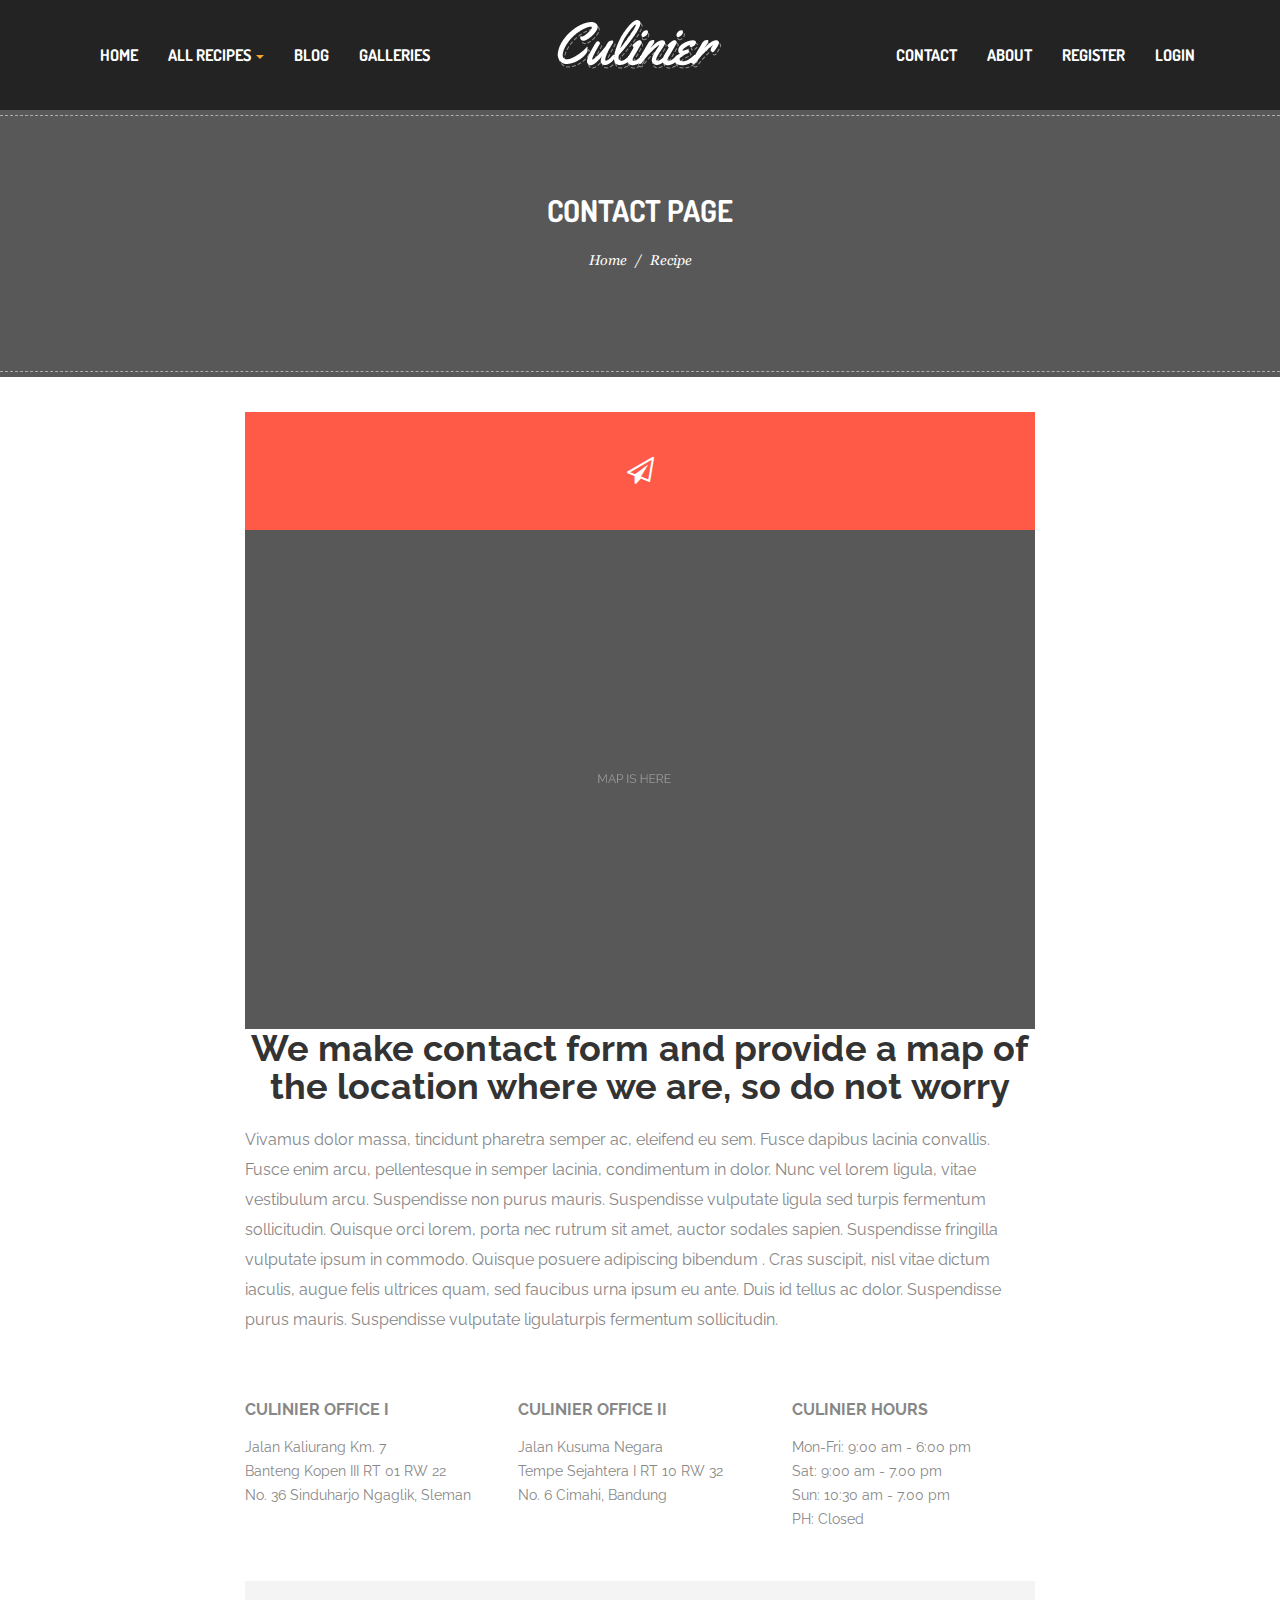
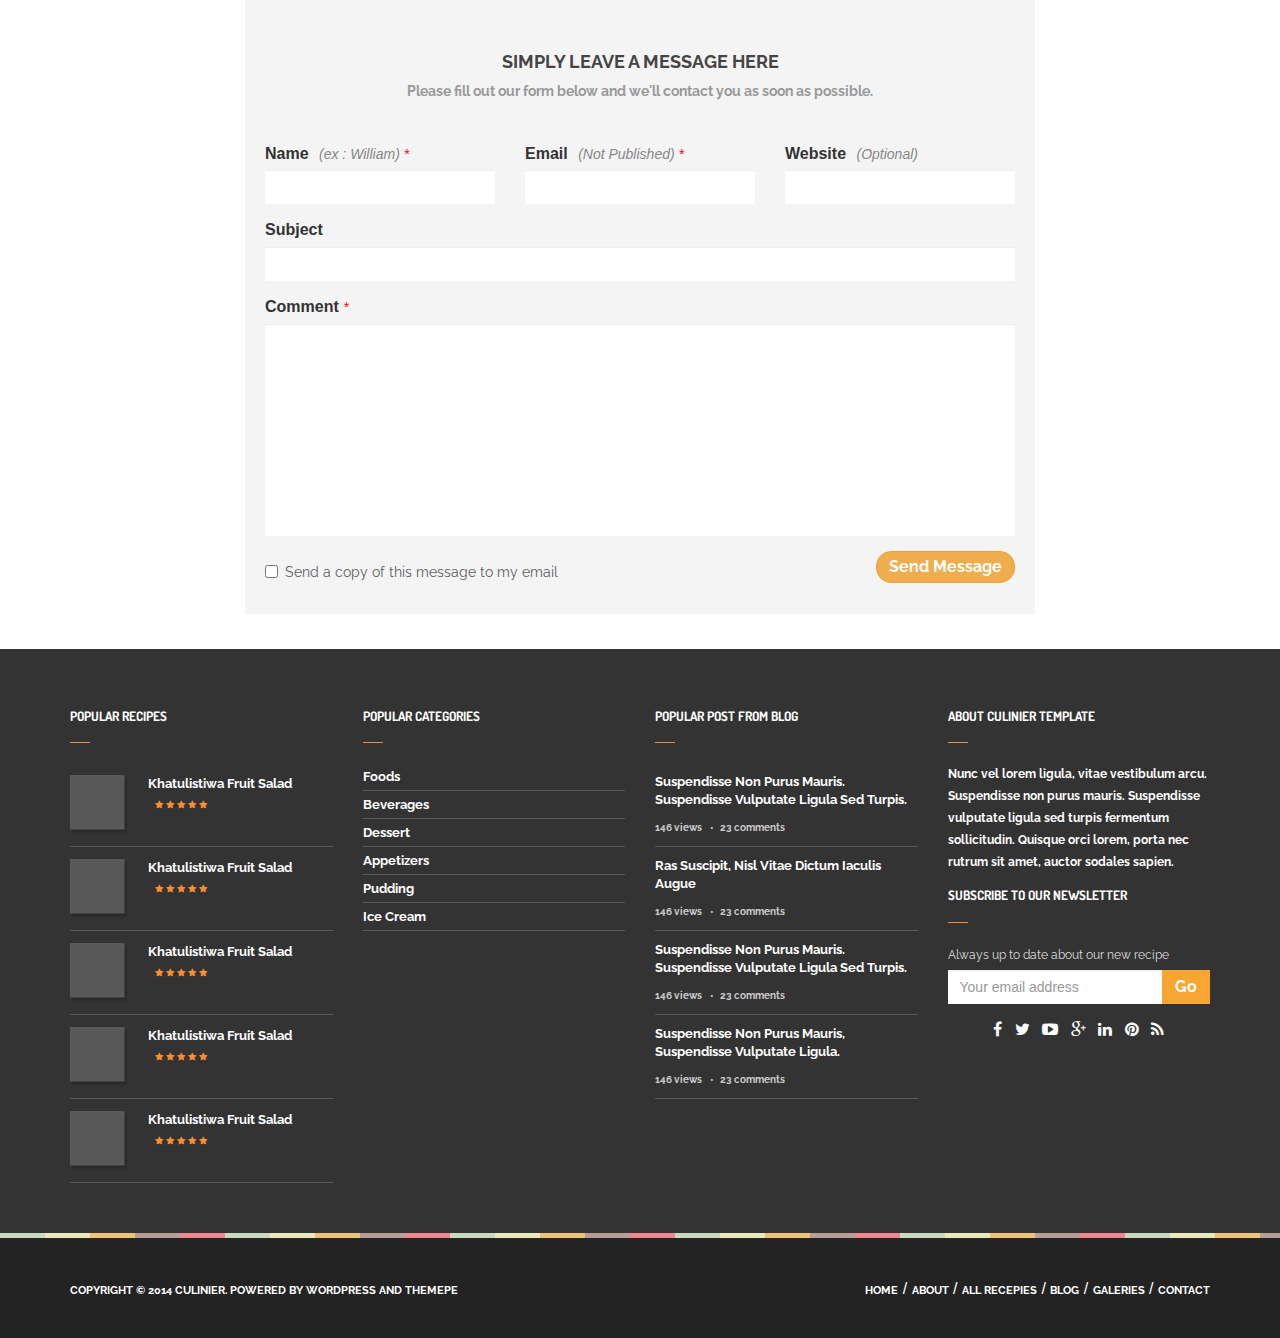
<file: oldsite/Culinier-full/index.html>
<!DOCTYPE html>
<html lang="ru">
<head>
	<meta charset="utf-8" />
	<title>Заголовок</title>
	<meta name="description" content="" />
	<meta http-equiv="X-UA-Compatible" content="IE=edge" />
	<meta name="viewport" content="width=device-width, initial-scale=1.0" />
	<link rel="shortcut icon" href="favicon.png" />
	<link href="css/bootstrap.css" rel="stylesheet">
	<!-- <link href="css/bootstrap.min.css" rel="stylesheet"> -->
	<link href='http://fonts.googleapis.com/css?family=Raleway:400,700' rel='stylesheet' type='text/css'>
	<link rel="stylesheet" href="libs/font-awesome-4.2.0/css/font-awesome.min.css" /> 
	<link rel="stylesheet" href="css/fonts.css" />
	<link rel="stylesheet" href="css/all.css" />
	<!--<link rel="stylesheet" href="css/media.css" />-->
</head>
<body>
	<header class="header container-fluid"><strong class="logo"><a class="links" href="#">Culinier</a></strong>
		<div class="container">
			<nav class="navbar navbar-default navbar-static main-menu">
			  <div class="container-fluid">
			    <div class="navbar-header">
			      <button class="navbar-toggle collapsed" type="button" data-toggle="collapse" data-target=".js-navbar">
			        <span class="sr-only">Toggle navigation</span>
			        <span class="icon-bar"></span>
			        <span class="icon-bar"></span>
			        <span class="icon-bar"></span>
			      </button>
			     <!-- <a class="navbar-brand" href="#" style="padding:15px 15px;">Название проекта</a>-->
			    </div>
			    <div class="collapse navbar-collapse js-navbar">
			      <ul class="nav navbar-nav">
			        <li><a href="#">HOME</a></li>
			        <li class="dropdown">
			          <a id="drop1" href="#" class="dropdown-toggle" data-toggle="dropdown">
			            ALL RECIPES
			            <span class="caret"></span>
			          </a>
			          <ul class="dropdown-menu">
			            <li><a href="#">ALL RECIPES1</a></li>
			            <li><a href="#">ALL RECIPES2</a></li>
			            <li><a href="#">ALL RECIPES3</a></li>
			            <li><a href="#">ALL RECIPES4</a></li>
			            <li><a href="#">ALL RECIPES5</a></li>
			          </ul>
			        </li>
			     <li><a href="#">BLOG</a></li>
			     <li><a href="#">GALLERIES</a></li>
			      </ul>
			      <ul class="nav navbar-nav navbar-right">
			      <li><a href="#">Contact</a></li>
			     <li><a href="#">ABOUT</a></li>
			     <li><a href="#">Register</a></li>
			     <li><a href="#">login</a></li>
			        </li>
			      </ul>
			    </div>
			  </div>
			</nav>
		</div>
	</header>
	<main>
		<div class="wrapper-name-page container-fluid">
		<div class="name-page container-fluid">
			<div class="container">
				<h1>Contact Page</h1>
				<ul class="breadcrumb">
  					<li><a href="#">Home</a> </li>
  					<li><a href="#">Recipe</a> </li>
				</ul>
			</div>
		</div>
		</div>
		<div class="wrapper-contant container-fluid">
			<div class="contant container">
				<div class="map-wrapper">
					<div class="head-map">
						<i class="fa fa-paper-plane-o"></i>
					</div>
					<div class="map">
						<img src="images/map.png" alt=""/>
					</div>
				</div>
				<article class="row">
					<h2 class="col-md-12">We make contact form and provide a map of the location where we are, so do not worry</h2>
					<p class="col-md-12">Vivamus dolor massa, tincidunt pharetra semper ac, eleifend eu sem. Fusce dapibus lacinia convallis. Fusce enim arcu, pellentesque in semper lacinia, condimentum in dolor. Nunc vel lorem ligula, vitae vestibulum arcu. Suspendisse non purus mauris. Suspendisse vulputate ligula sed turpis fermentum sollicitudin. Quisque orci lorem, porta nec rutrum sit amet, auctor sodales sapien. Suspendisse fringilla vulputate ipsum in commodo. Quisque posuere adipiscing bibendum . Cras suscipit, nisl vitae dictum iaculis, augue felis ultrices quam, sed faucibus urna ipsum eu ante. Duis id tellus ac dolor. Suspendisse purus mauris. Suspendisse vulputate ligulaturpis fermentum sollicitudin.</p>
					<div class="col-md-4 col-lg-4 col-sm-4 col-xs-12 offices">
						<h3>CULINIER OFFICE I</h3>
						<p>Jalan Kaliurang Km. 7</p>
						<p>Banteng Kopen III RT 01 RW 22</p>
						<p>No. 36 Sinduharjo Ngaglik, Sleman</p>
					</div>
					<div class="col-md-4 col-lg-4 col-sm-4 col-xs-12 offices">
						<h3>CULINIER OFFICE II</h3>
						<p>Jalan Kusuma Negara</p>
						<p>Tempe Sejahtera I RT 10 RW 32</p>
						<p>No. 6 Cimahi, Bandung</p>
					</div>
					<div class="col-md-4 col-lg-4 col-sm-4 col-xs-12 offices">
						<h3>CULINIER HOURS</h3>
						<p>Mon-Fri: 9:00 am - 6:00 pm</p>
						<p>Sat: 9:00 am - 7.00 pm</p>
						<p>Sun: 10:30 am - 7.00 pm</p>
						<p>PH: Closed</p>
					</div>
				</article>
				<form role="form" action="#" id="feedback" method="post" novalidate="novalidate">
					<h3>SIMPLY LEAVE A MESSAGE HERE</h3>
					<span class="subtitle">Please fill out our form below and we'll contact you as soon as possible.</span>
					 <div class="row">
					 	<div class="col-sm-4 col-xs-12"> 
					 		<div class="form-group">
							  <label for="name">Name</label>
							  <p class="help-block">(ex : William) <span>*</span></p>
							  <input type="text" name="name" class="form-control required" id="name" />
							</div>
					 	</div>
					 	<div class="col-sm-4 col-xs-12"> 
					 		<div class="form-group">
							  <label for="email">Email</label>
							  <p class="help-block">(Not Published) <span>*</span></p>
							  <input type="email" name="email" class="form-control required email" id="email" />
							</div>
					 	</div>
					 	<div class="col-sm-4 col-xs-12"> 
					 		<div class="form-group">
							  <label for="site">Website</label>
							  <p class="help-block">(Optional)</p>
							  <input type="text" name="site" class="form-control" id="site" />
							</div>
					 	</div>
					 </div>
					 <div class="row">
					 	<div class="col-xs-12">
					 		<div class="form-group">
							  <label for="subject">Subject</label>
							  <input type="text" name="subject" class="form-control" id="subject" />
							</div>
					 	</div>
					 </div>
					 <div class="row">
					 	<div class="col-xs-12">
					 		<div class="form-group">
							  <label for="comment">Comment <span>*</span></label>
							  <textarea class="form-control required" name="comment" id="comment" rows="10"></textarea>
							</div>
					 	</div>
					 </div>
					 <div class="row">
					 	<div class="col-sm-6 col-xs-12">
					 		<div class="checkbox">
							 <label><input type="checkbox"/> Send a copy of this message to my email</label>
							</div>
					 	</div>
					 	<div class="col-sm-6 col-xs-12">
					 		<button type="submit" class="btn btn-warning">Send Message</button>
					 	</div>
					 </div>
				</form>
			</div>
		</div>
	</main>
	<footer>
		<div class="wrapper-footer-top">
			<div class="container">
				<div class="row">
					<div class="col-sm-3 col-xs-12">
						<h4 id="flip4">POPULAR RECIPES</h4>
						<ul class="news">
							<li>
								<a href="#">
									<img src="images/square.png" alt="" />
									<span class="product-name">Khatulistiwa Fruit Salad
										<span class="rating">
											<i class="fa fa-star"></i>
											<i class="fa fa-star"></i>
											<i class="fa fa-star"></i>
											<i class="fa fa-star"></i>
											<i class="fa fa-star unmarked"></i>
										</span>
									</span>
								</a>
							</li>
							<li>
								<a href="#">
									<img src="images/square.png" alt="" />
									<span class="product-name">Khatulistiwa Fruit Salad
										<span class="rating">
											<i class="fa fa-star"></i>
											<i class="fa fa-star"></i>
											<i class="fa fa-star"></i>
											<i class="fa fa-star"></i>
											<i class="fa fa-star unmarked"></i>
										</span>
									</span>
								</a>
							</li>
							<li>
								<a href="#">
									<img src="images/square.png" alt="" />
									<span class="product-name">Khatulistiwa Fruit Salad
										<span class="rating">
											<i class="fa fa-star"></i>
											<i class="fa fa-star"></i>
											<i class="fa fa-star"></i>
											<i class="fa fa-star"></i>
											<i class="fa fa-star unmarked"></i>
										</span>
									</span>
								</a>
							</li>
							<li>
								<a href="#">
									<img src="images/square.png" alt="" />
									<span class="product-name">Khatulistiwa Fruit Salad
										<span class="rating">
											<i class="fa fa-star"></i>
											<i class="fa fa-star"></i>
											<i class="fa fa-star"></i>
											<i class="fa fa-star"></i>
											<i class="fa fa-star unmarked"></i>
										</span>
									</span>
								</a>
							</li>
							<li>
								<a href="#">
									<img src="images/square.png" alt="" />
									<span class="product-name">Khatulistiwa Fruit Salad
										<span class="rating">
											<i class="fa fa-star"></i>
											<i class="fa fa-star"></i>
											<i class="fa fa-star"></i>
											<i class="fa fa-star"></i>
											<i class="fa fa-star unmarked"></i>
										</span>
									</span>
								</a>
							</li>
						</ul>
					</div>
					<div class="col-sm-3 col-xs-12">
						<h4 id="flip1">POPULAR CATEGORIES</h4>
						<ul class="links">
							<li><a href="#">Foods</a></li>
							<li><a href="#">Beverages</a></li>
							<li><a href="#">Dessert</a></li>
							<li><a href="#">Appetizers</a></li>
							<li><a href="#">Pudding</a></li>
							<li><a href="#">Ice Cream</a></li>
						</ul>
					</div>
					<div class="col-sm-3 col-xs-12">
						<h4 id="flip">POPULAR Post from blog</h4>
						<ul class="blog ">
							<li>
								<a href="#">
									<span>Suspendisse Non Purus Mauris. Suspendisse Vulputate Ligula Sed Turpis.</span>
									<span class="view">146 views</span>
									<span class="comm">23 comments</span>
								</a>
							</li>
							<li>
								<a href="#">
									<span>Ras Suscipit, Nisl Vitae Dictum Iaculis Augue</span>
									<span class="view">146 views</span>
									<span class="comm">23 comments</span>
								</a>
							</li>
							<li>
								<a href="#">
									<span>Suspendisse Non Purus Mauris. Suspendisse Vulputate Ligula Sed Turpis.</span>
									<span class="view">146 views</span>
									<span class="comm">23 comments</span>
								</a>
							</li>
							<li>
								<a href="#">
									<span>Suspendisse Non Purus Mauris, Suspendisse Vulputate Ligula.</span>
									<span class="view">146 views</span>
									<span class="comm">23 comments</span>
								</a>
							</li>
						</ul>
					</div>
					<div class="col-sm-3 col-xs-12">
					<h4 id="flip3">About CULINIER Template</h4>
					<p class="roll">Nunc vel lorem ligula, vitae vestibulum arcu. Suspendisse non purus mauris. 
Suspendisse vulputate ligula sed turpis fermentum sollicitudin. Quisque orci lorem, porta nec rutrum sit amet, auctor sodales sapien. </p>
					<h4 id="flip2">Subscribe to our newsletter</h4>
					<form role="form" class="form-inline email-subscription">
						 <div class="form-group">
						  <label for="email1">Always up to date about our new recipe</label>
						  <input type="email" class="form-control" id="email1" placeholder="Your email address">
						 </div>
						 <button type="submit" class="newsletter-form btn btn-warning">Go</button>
					</form>
					<ul class="socials">
						<li><a href="#"><i class="fa fa-facebook"></i></a></li>
						<li><a href="#"><i class="fa fa-twitter"></i></a></li>
						<li><a href="#"><i class="fa fa-youtube-play"></i></a></li>
						<li><a href="#"><i class="fa fa-google-plus"></i></a></li>
						<li><a href="#"><i class="fa fa-linkedin"></i></a></li>
						<li><a href="#"><i class="fa fa-pinterest"></i></a></li>
						<li><a href="#"><i class="fa fa-rss"></i></a></li>
					</ul>
					</div>
				</div>
			</div>
		</div>
		<div class="wrapper-footer-bottom">
			<div class="container">
				<div class="row">
					<div class="col-sm-6 col-xs-12">
						<p class="copy">COPYRIGHT &copy; 2014 CULINIER. POWERED BY WORDPRESS AND THEMEPE</p>
					</div>
					<div class="col-sm-6 col-xs-12">
						<ul class="min-nav">
							<li><a href="#">home</a></li>
							<li><a href="#">about</a></li>
							<li><a href="#">all recepies</a></li>
							<li><a href="#">blog</a></li>
							<li><a href="#">galeries</a></li>
							<li><a href="#">contact</a></li>
						</ul>
					</div>
				</div>
			</div>
		</div>
	</footer>
	<script src="libs/jquery/jquery-1.11.1.min.js"></script>
	<script src="js/bootstrap.min.js"></script>
	<script src="libs/jquery-mousewheel/jquery.mousewheel.min.js"></script>
	<script src="libs/waypoints/waypoints-1.6.2.min.js"></script>
	<!--<script src="libs/scrollto/jquery.scrollTo.min.js"></script>-->
	<script src="libs/jquery-validate/jquery.validate.js"></script>
	<script src="js/common.js"></script>
</body>
</html>
</file>
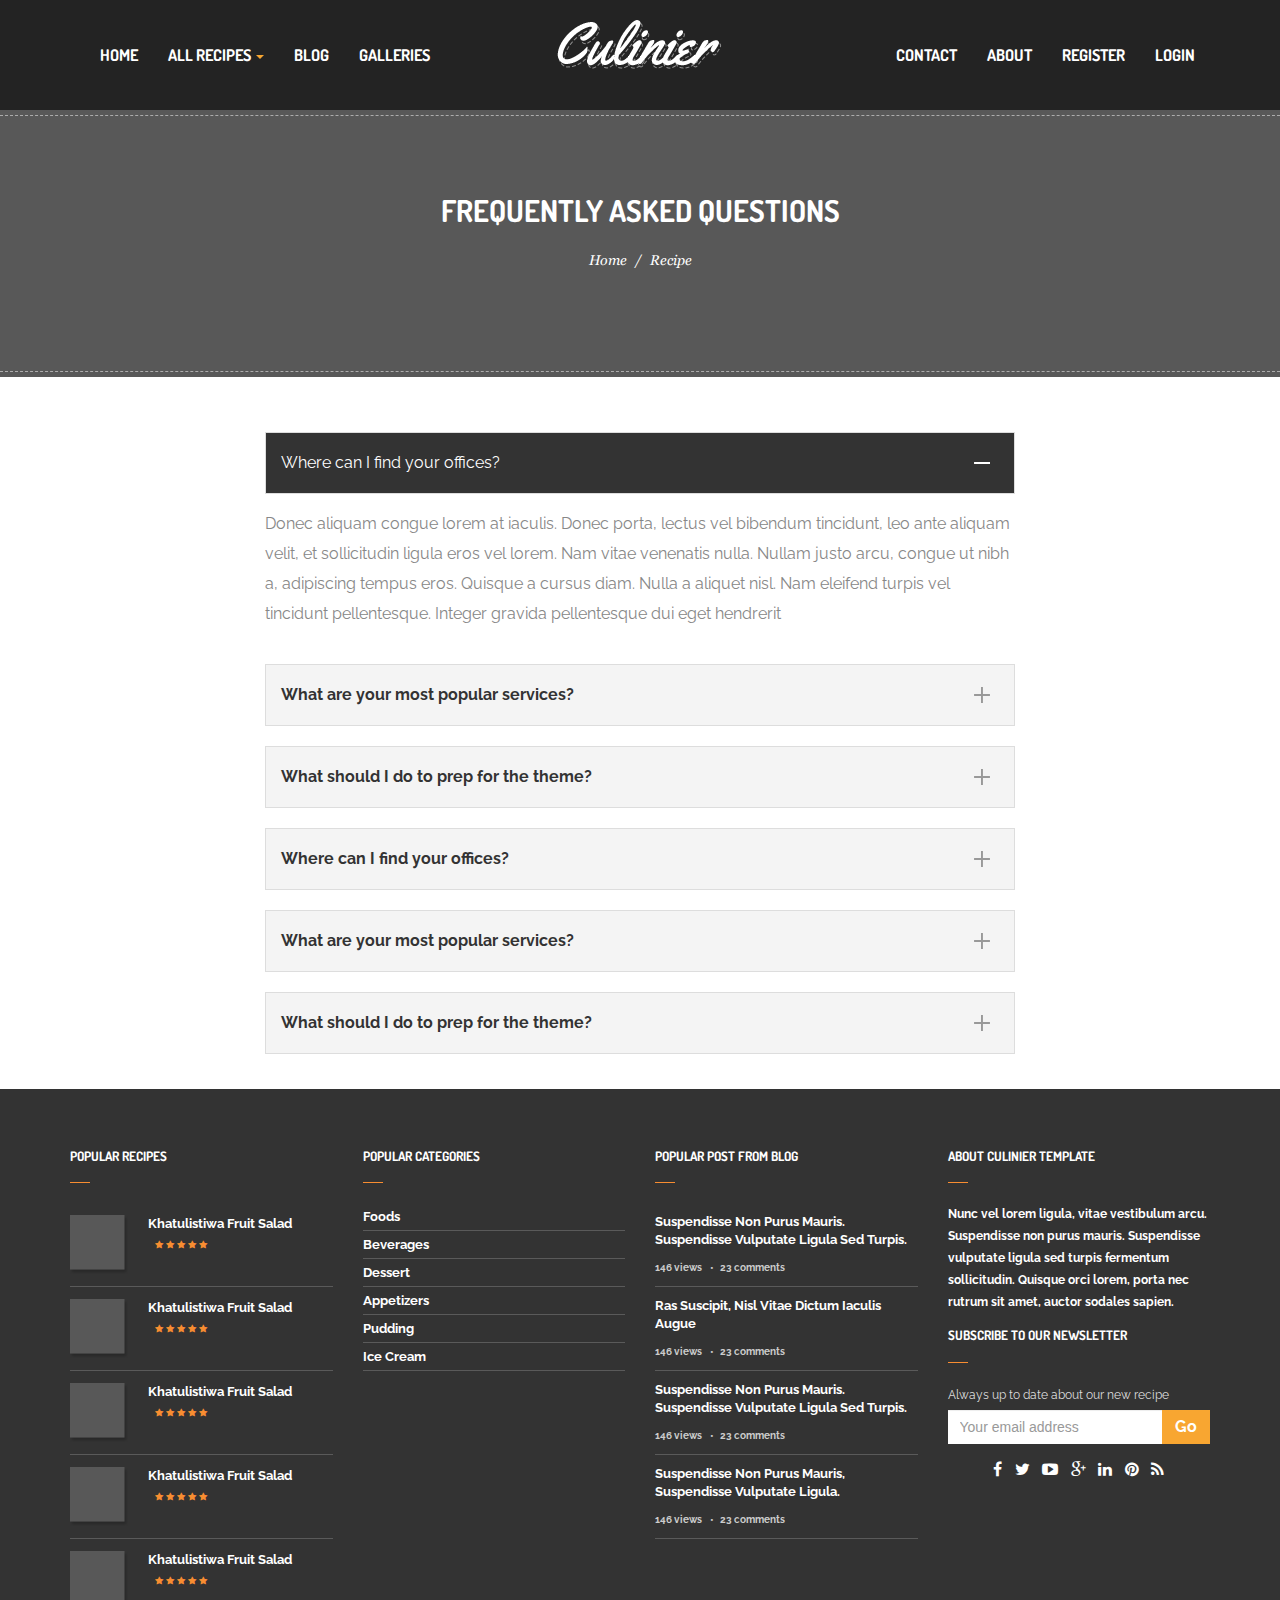
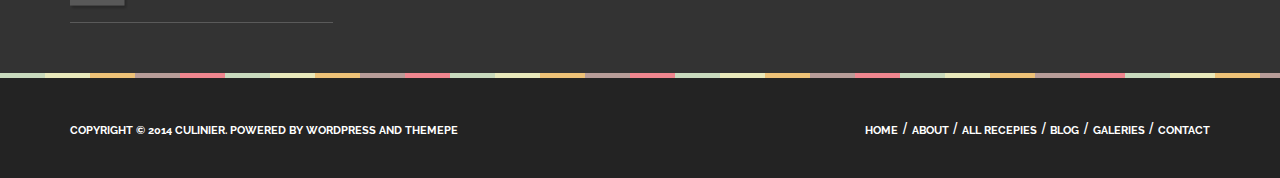
<file: oldsite/Culinier-full/faq.html>
<!DOCTYPE html>
<html lang="ru">
<head>
	<meta charset="utf-8" />
	<title>Заголовок</title>
	<meta name="description" content="" />
	<meta http-equiv="X-UA-Compatible" content="IE=edge" />
	<meta name="viewport" content="width=device-width, initial-scale=1.0" />
	<link rel="shortcut icon" href="favicon.png" />
	<link href="css/bootstrap.css" rel="stylesheet">
	<!-- <link href="css/bootstrap.min.css" rel="stylesheet"> -->
	<link href='http://fonts.googleapis.com/css?family=Raleway:400,700' rel='stylesheet' type='text/css'>
	<link rel="stylesheet" href="libs/font-awesome-4.2.0/css/font-awesome.min.css" /> 
	<link rel="stylesheet" href="css/fonts.css" />
	<link rel="stylesheet" href="css/all.css" />

<!--<link href="css/jquery-ui/jquery-ui.css" rel="stylesheet">

	<link rel="stylesheet" href="css/media.css" />-->
</head>
<body>
	<header class="header container-fluid"><strong class="logo"><a class="links" href="#">Culinier</a></strong>
		<div class="container">
			<nav class="navbar navbar-default navbar-static main-menu">
			  <div class="container-fluid">
			    <div class="navbar-header">
			      <button class="navbar-toggle collapsed" type="button" data-toggle="collapse" data-target=".js-navbar">
			        <span class="sr-only">Toggle navigation</span>
			        <span class="icon-bar"></span>
			        <span class="icon-bar"></span>
			        <span class="icon-bar"></span>
			      </button>
			     <!-- <a class="navbar-brand" href="#" style="padding:15px 15px;">Название проекта</a>-->
			    </div>
			    <div class="collapse navbar-collapse js-navbar">
			      <ul class="nav navbar-nav">
			        <li><a href="#">HOME</a></li>
			        <li class="dropdown">
			          <a id="drop1" href="#" class="dropdown-toggle" data-toggle="dropdown">
			            ALL RECIPES
			            <span class="caret"></span>
			          </a>
			          <ul class="dropdown-menu">
			            <li><a href="#">ALL RECIPES1</a></li>
			            <li><a href="#">ALL RECIPES2</a></li>
			            <li><a href="#">ALL RECIPES3</a></li>
			            <li><a href="#">ALL RECIPES4</a></li>
			            <li><a href="#">ALL RECIPES5</a></li>
			          </ul>
			        </li>
			     <li><a href="#">BLOG</a></li>
			     <li><a href="#">GALLERIES</a></li>
			      </ul>
			      <ul class="nav navbar-nav navbar-right">
			      <li><a href="#">Contact</a></li>
			     <li><a href="#">ABOUT</a></li>
			     <li><a href="#">Register</a></li>
			     <li><a href="#">login</a></li>
			      </ul>
			    </div>
			  </div>
			</nav>
		</div>
	</header>
	<main>
		<div class="wrapper-name-page container-fluid">
		<div class="name-page container-fluid">
			<div class="container">
				<h1>FREQUENTLY ASKED QUESTIONS</h1>
				<ul class="breadcrumb">
  					<li><a href="#">Home</a> </li>
  					<li><a href="#">Recipe</a> </li>
				</ul>
			</div>
		</div>
		</div>
		<div class="wrapper-contant container-fluid">
			<div class="container faq-block">
				<div id="accordion">
					<h3>Where can I find your offices?</h3>
					<div>Donec aliquam congue lorem at iaculis. Donec porta, lectus vel bibendum tincidunt, leo ante aliquam velit, et sollicitudin ligula eros vel lorem. Nam vitae venenatis nulla. Nullam justo arcu, congue ut nibh a, adipiscing tempus eros. Quisque a cursus diam. Nulla a aliquet nisl. Nam eleifend turpis vel tincidunt pellentesque. Integer gravida pellentesque dui eget hendrerit</div>
					<h3>What are your most popular services?</h3>
					<div>Donec aliquam congue lorem at iaculis. Donec porta, lectus vel bibendum tincidunt, leo ante aliquam velit, et sollicitudin ligula eros vel lorem. Nam vitae venenatis nulla. Nullam justo arcu, congue ut nibh a, adipiscing tempus eros. Quisque a cursus diam. Nulla a aliquet nisl. Nam eleifend turpis vel tincidunt pellentesque. Integer gravida pellentesque dui eget hendrerit</div>
					<h3>What should I do to prep for the theme?</h3>
					<div>Donec aliquam congue lorem at iaculis. Donec porta, lectus vel bibendum tincidunt, leo ante aliquam velit, et sollicitudin ligula eros vel lorem. Nam vitae venenatis nulla. Nullam justo arcu, congue ut nibh a, adipiscing tempus eros. Quisque a cursus diam. Nulla a aliquet nisl. Nam eleifend turpis vel tincidunt pellentesque. Integer gravida pellentesque dui eget hendrerit</div>
					<h3>Where can I find your offices?</h3>
					<div>Donec aliquam congue lorem at iaculis. Donec porta, lectus vel bibendum tincidunt, leo ante aliquam velit, et sollicitudin ligula eros vel lorem. Nam vitae venenatis nulla. Nullam justo arcu, congue ut nibh a, adipiscing tempus eros. Quisque a cursus diam. Nulla a aliquet nisl. Nam eleifend turpis vel tincidunt pellentesque. Integer gravida pellentesque dui eget hendrerit</div>
					<h3>What are your most popular services?</h3>
					<div>Donec aliquam congue lorem at iaculis. Donec porta, lectus vel bibendum tincidunt, leo ante aliquam velit, et sollicitudin ligula eros vel lorem. Nam vitae venenatis nulla. Nullam justo arcu, congue ut nibh a, adipiscing tempus eros. Quisque a cursus diam. Nulla a aliquet nisl. Nam eleifend turpis vel tincidunt pellentesque. Integer gravida pellentesque dui eget hendrerit</div>
					<h3>What should I do to prep for the theme?</h3>
					<div>Donec aliquam congue lorem at iaculis. Donec porta, lectus vel bibendum tincidunt, leo ante aliquam velit, et sollicitudin ligula eros vel lorem. Nam vitae venenatis nulla. Nullam justo arcu, congue ut nibh a, adipiscing tempus eros. Quisque a cursus diam. Nulla a aliquet nisl. Nam eleifend turpis vel tincidunt pellentesque. Integer gravida pellentesque dui eget hendrerit</div>
				</div>
			</div>
		</div>
	</main>
	<footer>
		<div class="wrapper-footer-top">
			<div class="container">
				<div class="row">
					<div class="col-sm-3 col-xs-12">
						<h4 id="flip4">POPULAR RECIPES</h4>
						<ul class="news">
							<li>
								<a href="#">
									<img src="images/square.png" alt="" />
									<span class="product-name">Khatulistiwa Fruit Salad
										<span class="rating">
											<i class="fa fa-star"></i>
											<i class="fa fa-star"></i>
											<i class="fa fa-star"></i>
											<i class="fa fa-star"></i>
											<i class="fa fa-star unmarked"></i>
										</span>
									</span>
								</a>
							</li>
							<li>
								<a href="#">
									<img src="images/square.png" alt="" />
									<span class="product-name">Khatulistiwa Fruit Salad
										<span class="rating">
											<i class="fa fa-star"></i>
											<i class="fa fa-star"></i>
											<i class="fa fa-star"></i>
											<i class="fa fa-star"></i>
											<i class="fa fa-star unmarked"></i>
										</span>
									</span>
								</a>
							</li>
							<li>
								<a href="#">
									<img src="images/square.png" alt="" />
									<span class="product-name">Khatulistiwa Fruit Salad
										<span class="rating">
											<i class="fa fa-star"></i>
											<i class="fa fa-star"></i>
											<i class="fa fa-star"></i>
											<i class="fa fa-star"></i>
											<i class="fa fa-star unmarked"></i>
										</span>
									</span>
								</a>
							</li>
							<li>
								<a href="#">
									<img src="images/square.png" alt="" />
									<span class="product-name">Khatulistiwa Fruit Salad
										<span class="rating">
											<i class="fa fa-star"></i>
											<i class="fa fa-star"></i>
											<i class="fa fa-star"></i>
											<i class="fa fa-star"></i>
											<i class="fa fa-star unmarked"></i>
										</span>
									</span>
								</a>
							</li>
							<li>
								<a href="#">
									<img src="images/square.png" alt="" />
									<span class="product-name">Khatulistiwa Fruit Salad
										<span class="rating">
											<i class="fa fa-star"></i>
											<i class="fa fa-star"></i>
											<i class="fa fa-star"></i>
											<i class="fa fa-star"></i>
											<i class="fa fa-star unmarked"></i>
										</span>
									</span>
								</a>
							</li>
						</ul>
					</div>
					<div class="col-sm-3 col-xs-12">
						<h4 id="flip1">POPULAR CATEGORIES</h4>
						<ul class="links">
							<li><a href="#">Foods</a></li>
							<li><a href="#">Beverages</a></li>
							<li><a href="#">Dessert</a></li>
							<li><a href="#">Appetizers</a></li>
							<li><a href="#">Pudding</a></li>
							<li><a href="#">Ice Cream</a></li>
						</ul>
					</div>
					<div class="col-sm-3 col-xs-12">
						<h4 id="flip">POPULAR Post from blog</h4>
						<ul class="blog ">
							<li>
								<a href="#">
									<span>Suspendisse Non Purus Mauris. Suspendisse Vulputate Ligula Sed Turpis.</span>
									<span class="view">146 views</span>
									<span class="comm">23 comments</span>
								</a>
							</li>
							<li>
								<a href="#">
									<span>Ras Suscipit, Nisl Vitae Dictum Iaculis Augue</span>
									<span class="view">146 views</span>
									<span class="comm">23 comments</span>
								</a>
							</li>
							<li>
								<a href="#">
									<span>Suspendisse Non Purus Mauris. Suspendisse Vulputate Ligula Sed Turpis.</span>
									<span class="view">146 views</span>
									<span class="comm">23 comments</span>
								</a>
							</li>
							<li>
								<a href="#">
									<span>Suspendisse Non Purus Mauris, Suspendisse Vulputate Ligula.</span>
									<span class="view">146 views</span>
									<span class="comm">23 comments</span>
								</a>
							</li>
						</ul>
					</div>
					<div class="col-sm-3 col-xs-12">
					<h4 id="flip3">About CULINIER Template</h4>
					<p class="roll">Nunc vel lorem ligula, vitae vestibulum arcu. Suspendisse non purus mauris. 
Suspendisse vulputate ligula sed turpis fermentum sollicitudin. Quisque orci lorem, porta nec rutrum sit amet, auctor sodales sapien. </p>
					<h4 id="flip2">Subscribe to our newsletter</h4>
					<form role="form" class="form-inline email-subscription">
						 <div class="form-group">
						  <label for="email1">Always up to date about our new recipe</label>
						  <input type="email" class="form-control" id="email1" placeholder="Your email address">
						 </div>
						 <button type="submit" class="newsletter-form btn btn-warning">Go</button>
					</form>
					<ul class="socials">
						<li><a href="#"><i class="fa fa-facebook"></i></a></li>
						<li><a href="#"><i class="fa fa-twitter"></i></a></li>
						<li><a href="#"><i class="fa fa-youtube-play"></i></a></li>
						<li><a href="#"><i class="fa fa-google-plus"></i></a></li>
						<li><a href="#"><i class="fa fa-linkedin"></i></a></li>
						<li><a href="#"><i class="fa fa-pinterest"></i></a></li>
						<li><a href="#"><i class="fa fa-rss"></i></a></li>
					</ul>
					</div>
				</div>
			</div>
		</div>
		<div class="wrapper-footer-bottom">
			<div class="container">
				<div class="row">
					<div class="col-sm-6 col-xs-12">
						<p class="copy">COPYRIGHT &copy; 2014 CULINIER. POWERED BY WORDPRESS AND THEMEPE</p>
					</div>
					<div class="col-sm-6 col-xs-12">
						<ul class="min-nav">
							<li><a href="#">home</a></li>
							<li><a href="#">about</a></li>
							<li><a href="#">all recepies</a></li>
							<li><a href="#">blog</a></li>
							<li><a href="#">galeries</a></li>
							<li><a href="#">contact</a></li>
						</ul>
					</div>
				</div>
			</div>
		</div>
	</footer>
<script src="libs/jquery/jquery-1.11.1.min.js"></script>
<script src="js/bootstrap.min.js"></script>
<script src="libs/jquery-mousewheel/jquery.mousewheel.min.js"></script>
<script src="libs/waypoints/waypoints-1.6.2.min.js"></script>
<!--<script src="libs/scrollto/jquery.scrollTo.min.js"></script>-->
<script src="libs/jquery-validate/jquery.validate.js"></script>
<script src="js/common.js"></script>
<script src="js/jquery.js"></script>
<script src="js/jquery-ui.js"></script>
<script>$( "#accordion" ).accordion();</script>
</body>
</html>
</file>
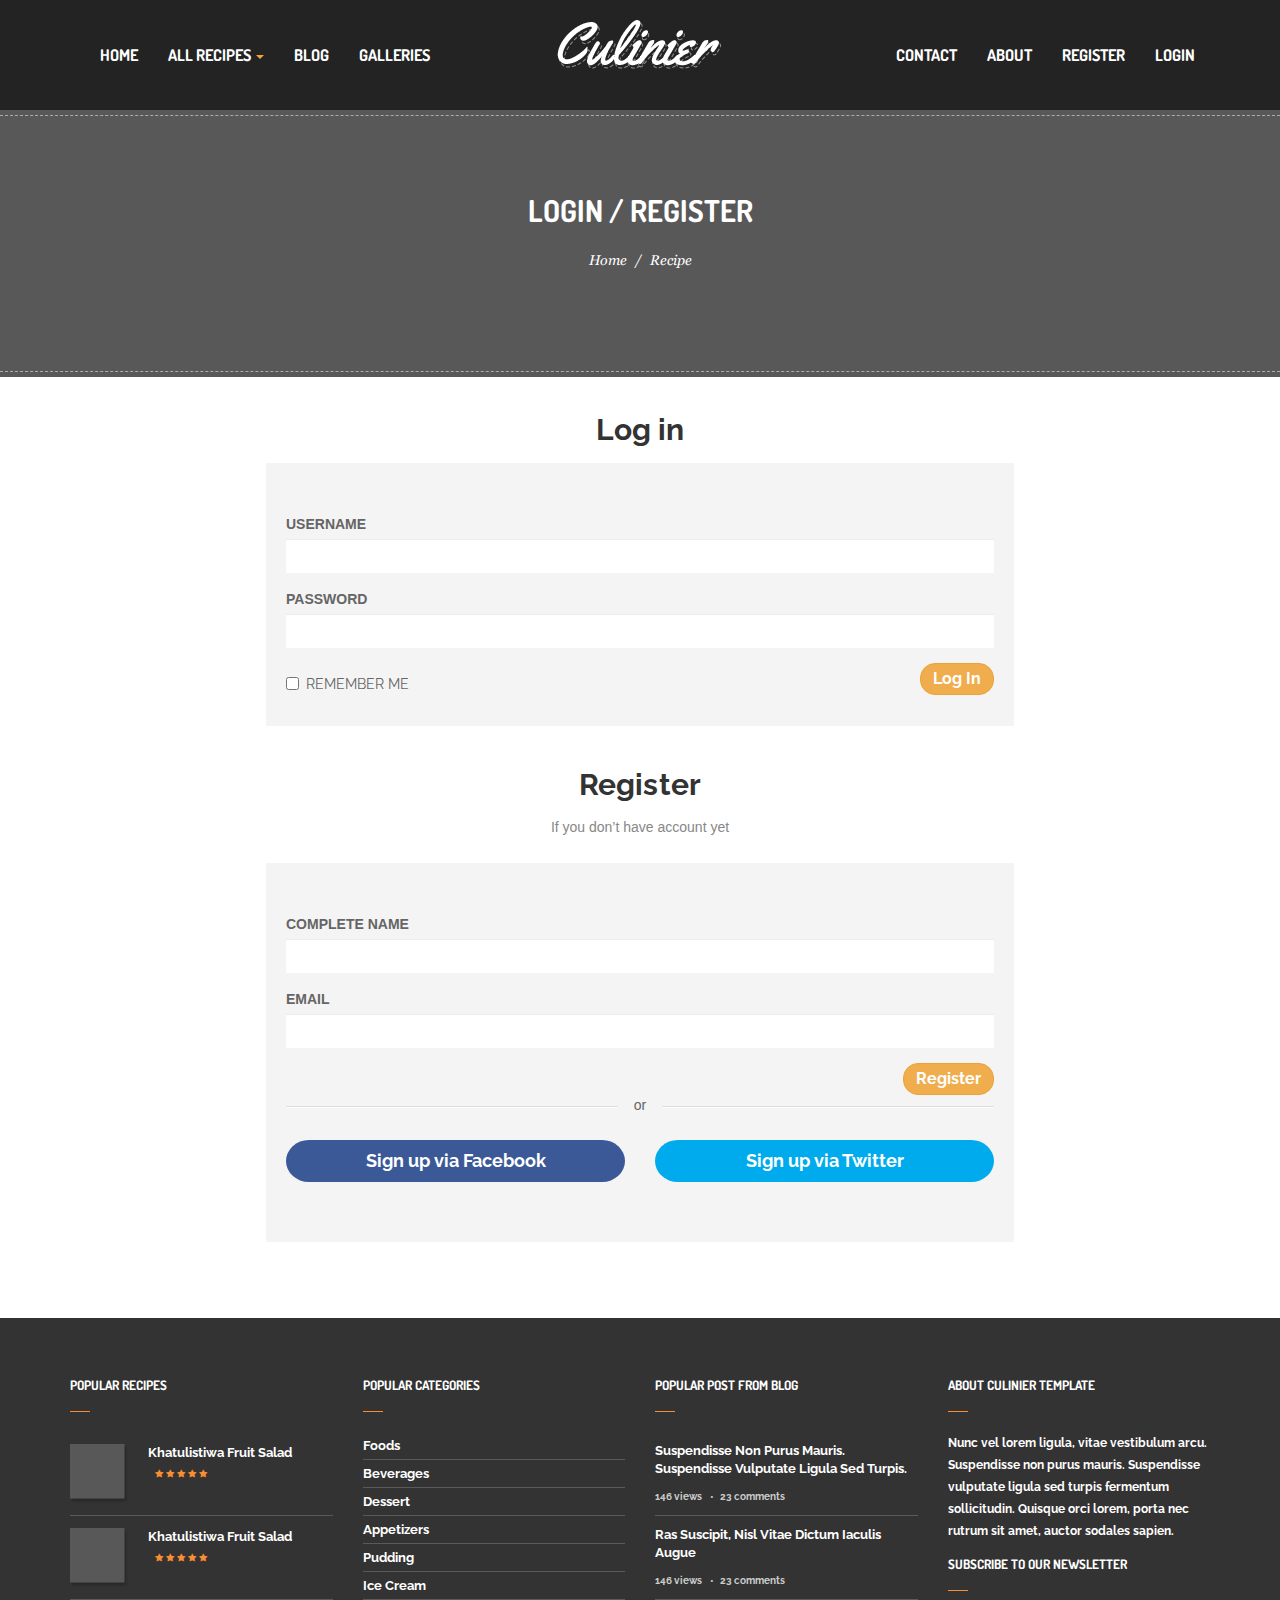
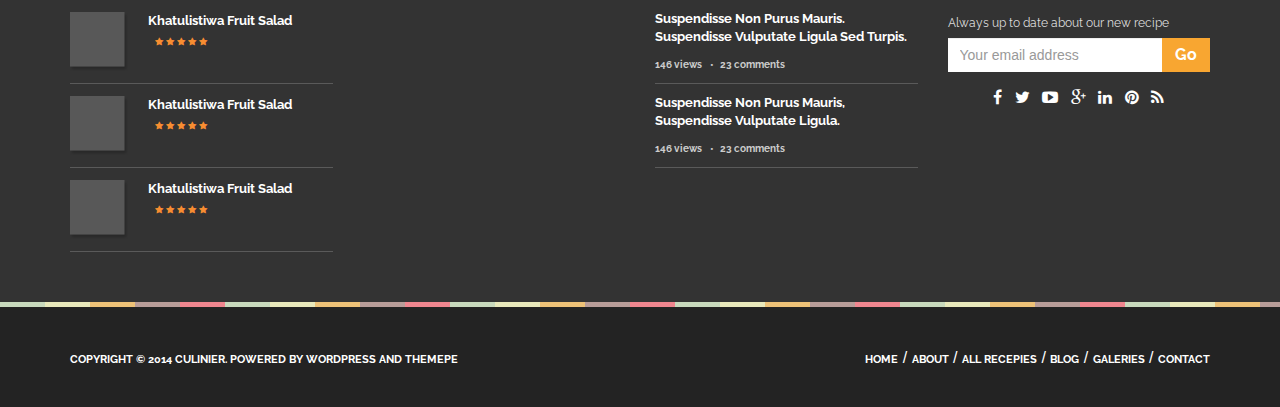
<file: oldsite/Culinier-full/login.html>
<!DOCTYPE html>
<html lang="ru">
<head>
	<meta charset="utf-8" />
	<title>Заголовок</title>
	<meta name="description" content="" />
	<meta http-equiv="X-UA-Compatible" content="IE=edge" />
	<meta name="viewport" content="width=device-width, initial-scale=1.0" />
	<link rel="shortcut icon" href="favicon.png" />
	<link href="css/bootstrap.css" rel="stylesheet">
	<!-- <link href="css/bootstrap.min.css" rel="stylesheet"> -->
	<link href='http://fonts.googleapis.com/css?family=Raleway:400,700' rel='stylesheet' type='text/css'>
	<link rel="stylesheet" href="libs/font-awesome-4.2.0/css/font-awesome.min.css" /> 
	<link rel="stylesheet" href="css/fonts.css" />
	<link rel="stylesheet" href="css/all.css" />
	<!--<link rel="stylesheet" href="css/media.css" />-->
</head>
<body>
	<header class="header container-fluid"><strong class="logo"><a class="links" href="#">Culinier</a></strong>
		<div class="container">
			<nav class="navbar navbar-default navbar-static main-menu">
			  <div class="container-fluid">
			    <div class="navbar-header">
			      <button class="navbar-toggle collapsed" type="button" data-toggle="collapse" data-target=".js-navbar">
			        <span class="sr-only">Toggle navigation</span>
			        <span class="icon-bar"></span>
			        <span class="icon-bar"></span>
			        <span class="icon-bar"></span>
			      </button>
			     <!-- <a class="navbar-brand" href="#" style="padding:15px 15px;">Название проекта</a>-->
			    </div>
			    <div class="collapse navbar-collapse js-navbar">
			      <ul class="nav navbar-nav">
			        <li><a href="#">HOME</a></li>
			        <li class="dropdown">
			          <a id="drop1" href="#" class="dropdown-toggle" data-toggle="dropdown">
			            ALL RECIPES
			            <span class="caret"></span>
			          </a>
			          <ul class="dropdown-menu">
			            <li><a href="#">ALL RECIPES1</a></li>
			            <li><a href="#">ALL RECIPES2</a></li>
			            <li><a href="#">ALL RECIPES3</a></li>
			            <li><a href="#">ALL RECIPES4</a></li>
			            <li><a href="#">ALL RECIPES5</a></li>
			          </ul>
			        </li>
			     <li><a href="#">BLOG</a></li>
			     <li><a href="#">GALLERIES</a></li>
			      </ul>
			      <ul class="nav navbar-nav navbar-right">
			      <li><a href="#">Contact</a></li>
			     <li><a href="#">ABOUT</a></li>
			     <li><a href="#">Register</a></li>
			     <li><a href="#">login</a></li>
			      </ul>
			    </div>
			  </div>
			</nav>
		</div>
	</header>
	<main>
		<div class="wrapper-name-page container-fluid">
		<div class="name-page container-fluid">
			<div class="container">
				<h1>LOGIN / REGISTER</h1>
				<ul class="breadcrumb">
  					<li><a href="#">Home</a> </li>
  					<li><a href="#">Recipe</a> </li>
				</ul>
			</div>
		</div>
		</div>
		<div class="wrapper-contant container-fluid">
			<div class="container login-page">
			<h2>Log in</h2>
				<form role="form" action="#" id="login-form" method="post" novalidate="novalidate" onclick="isEmail()">
					 <div class="row">
					 	<div class="col-xs-12">
					 		<div class="form-group">
							   <label for="name">UserName</label>	 
							  <input type="text" name="name" class="form-control required" id="name" />
							</div>
					 	</div>
					 </div>
					 <div class="row">
					 	<div class="col-xs-12">
					 		<div class="form-group">
							   <label for="password">PASSWORD</label>
							  <input type="password" name="password" class="form-control required email" id="password" />
							</div>
					 	</div>
					 </div>
					 <div class="row">
					 	<div class="col-sm-6 col-xs-12">
					 		<div class="checkbox">
							 <label><input type="checkbox"/> REMEMBER ME</label>
							</div>
					 	</div>
					 	<div class="col-sm-6 col-xs-12">
					 		<button type="submit" class="btn btn-warning">Log In</button>
					 		
					 	</div>
					 </div>
				</form>
							<h2>Register</h2>
							<span class="inform">If you don’t have account yet</span>
				<form role="form" action="#" id="registrer-form" method="post" novalidate="novalidate" onclick="isEmail1()">
					 <div class="row">
					 	<div class="col-xs-12">
					 		<div class="form-group">
							   <label for="name">COMPLETE NAME</label>	 
							  <input type="text" name="complete_name" class="form-control required" id="complete_name" />
							</div>
					 	</div>
					 </div>
					 <div class="row">
					 	<div class="col-xs-12">
					 		<div class="form-group">
							   <label for="complete_email">EMAil</label>
							  <input type="email" name="complete_email" class="form-control required email" id="complete_email" />
							</div>
					 	</div>
					 </div>
					 <div class="row">
					 	<div class="col-xs-12">
					 		<button type="submit" class="btn btn-warning">Register</button>
					 	</div>
					 </div>
					 <div class="row">
					 	<div class="col-xs-12 cast-sep">or</div>
					 </div>
					 <div class="row">
					 	<div class="col-md-6 col-xs-12"><a class="btn btn-facebook" href="#">Sign up via Facebook</a></div>
					 	<div class="col-md-6 col-xs-12"><a class="btn btn-twitter" href="#">Sign up via Twitter</a></div>
					
					 </div>
				</form>
			</div>
		</div>
	</main>
	<footer>
		<div class="wrapper-footer-top">
			<div class="container">
				<div class="row">
					<div class="col-sm-3 col-xs-12">
						<h4 id="flip4">POPULAR RECIPES</h4>
						<ul class="news">
							<li>
								<a href="#">
									<img src="images/square.png" alt="" />
									<span class="product-name">Khatulistiwa Fruit Salad
										<span class="rating">
											<i class="fa fa-star"></i>
											<i class="fa fa-star"></i>
											<i class="fa fa-star"></i>
											<i class="fa fa-star"></i>
											<i class="fa fa-star unmarked"></i>
										</span>
									</span>
								</a>
							</li>
							<li>
								<a href="#">
									<img src="images/square.png" alt="" />
									<span class="product-name">Khatulistiwa Fruit Salad
										<span class="rating">
											<i class="fa fa-star"></i>
											<i class="fa fa-star"></i>
											<i class="fa fa-star"></i>
											<i class="fa fa-star"></i>
											<i class="fa fa-star unmarked"></i>
										</span>
									</span>
								</a>
							</li>
							<li>
								<a href="#">
									<img src="images/square.png" alt="" />
									<span class="product-name">Khatulistiwa Fruit Salad
										<span class="rating">
											<i class="fa fa-star"></i>
											<i class="fa fa-star"></i>
											<i class="fa fa-star"></i>
											<i class="fa fa-star"></i>
											<i class="fa fa-star unmarked"></i>
										</span>
									</span>
								</a>
							</li>
							<li>
								<a href="#">
									<img src="images/square.png" alt="" />
									<span class="product-name">Khatulistiwa Fruit Salad
										<span class="rating">
											<i class="fa fa-star"></i>
											<i class="fa fa-star"></i>
											<i class="fa fa-star"></i>
											<i class="fa fa-star"></i>
											<i class="fa fa-star unmarked"></i>
										</span>
									</span>
								</a>
							</li>
							<li>
								<a href="#">
									<img src="images/square.png" alt="" />
									<span class="product-name">Khatulistiwa Fruit Salad
										<span class="rating">
											<i class="fa fa-star"></i>
											<i class="fa fa-star"></i>
											<i class="fa fa-star"></i>
											<i class="fa fa-star"></i>
											<i class="fa fa-star unmarked"></i>
										</span>
									</span>
								</a>
							</li>
						</ul>
					</div>
					<div class="col-sm-3 col-xs-12">
						<h4 id="flip1">POPULAR CATEGORIES</h4>
						<ul class="links">
							<li><a href="#">Foods</a></li>
							<li><a href="#">Beverages</a></li>
							<li><a href="#">Dessert</a></li>
							<li><a href="#">Appetizers</a></li>
							<li><a href="#">Pudding</a></li>
							<li><a href="#">Ice Cream</a></li>
						</ul>
					</div>
					<div class="col-sm-3 col-xs-12">
						<h4 id="flip">POPULAR Post from blog</h4>
						<ul class="blog ">
							<li>
								<a href="#">
									<span>Suspendisse Non Purus Mauris. Suspendisse Vulputate Ligula Sed Turpis.</span>
									<span class="view">146 views</span>
									<span class="comm">23 comments</span>
								</a>
							</li>
							<li>
								<a href="#">
									<span>Ras Suscipit, Nisl Vitae Dictum Iaculis Augue</span>
									<span class="view">146 views</span>
									<span class="comm">23 comments</span>
								</a>
							</li>
							<li>
								<a href="#">
									<span>Suspendisse Non Purus Mauris. Suspendisse Vulputate Ligula Sed Turpis.</span>
									<span class="view">146 views</span>
									<span class="comm">23 comments</span>
								</a>
							</li>
							<li>
								<a href="#">
									<span>Suspendisse Non Purus Mauris, Suspendisse Vulputate Ligula.</span>
									<span class="view">146 views</span>
									<span class="comm">23 comments</span>
								</a>
							</li>
						</ul>
					</div>
					<div class="col-sm-3 col-xs-12">
					<h4 id="flip3">About CULINIER Template</h4>
					<p class="roll">Nunc vel lorem ligula, vitae vestibulum arcu. Suspendisse non purus mauris. 
Suspendisse vulputate ligula sed turpis fermentum sollicitudin. Quisque orci lorem, porta nec rutrum sit amet, auctor sodales sapien. </p>
					<h4 id="flip2">Subscribe to our newsletter</h4>
					<form role="form" class="form-inline email-subscription">
						 <div class="form-group">
						  <label for="email1">Always up to date about our new recipe</label>
						  <input type="email" class="form-control" id="email1" placeholder="Your email address">
						 </div>
						 <button type="submit" class="newsletter-form btn btn-warning">Go</button>
					</form>
					<ul class="socials">
						<li><a href="#"><i class="fa fa-facebook"></i></a></li>
						<li><a href="#"><i class="fa fa-twitter"></i></a></li>
						<li><a href="#"><i class="fa fa-youtube-play"></i></a></li>
						<li><a href="#"><i class="fa fa-google-plus"></i></a></li>
						<li><a href="#"><i class="fa fa-linkedin"></i></a></li>
						<li><a href="#"><i class="fa fa-pinterest"></i></a></li>
						<li><a href="#"><i class="fa fa-rss"></i></a></li>
					</ul>
					</div>
				</div>
			</div>
		</div>
		<div class="wrapper-footer-bottom">
			<div class="container">
				<div class="row">
					<div class="col-sm-6 col-xs-12">
						<p class="copy">COPYRIGHT &copy; 2014 CULINIER. POWERED BY WORDPRESS AND THEMEPE</p>
					</div>
					<div class="col-sm-6 col-xs-12">
						<ul class="min-nav">
							<li><a href="#">home</a></li>
							<li><a href="#">about</a></li>
							<li><a href="#">all recepies</a></li>
							<li><a href="#">blog</a></li>
							<li><a href="#">galeries</a></li>
							<li><a href="#">contact</a></li>
						</ul>
					</div>
				</div>
			</div>
		</div>
	</footer>
	<script src="libs/jquery/jquery-1.11.1.min.js"></script>
	<script src="js/bootstrap.min.js"></script>
	<script src="libs/jquery-mousewheel/jquery.mousewheel.min.js"></script>
	<script src="libs/waypoints/waypoints-1.6.2.min.js"></script>
	<!--<script src="libs/scrollto/jquery.scrollTo.min.js"></script>-->
	<script src="libs/jquery-validate/jquery.validate.js"></script>
	<script src="js/common.js"></script>
	<script>
	function isEmail(){
		 $("#login-form").addClass("border-form");
		 $("#registrer-form").removeClass("border-form");

	}
	</script>
	<script>
	function isEmail1(){
		
		 $("#registrer-form").addClass("border-form");
		  $("#login-form").removeClass("border-form");

	}
	</script>
</body>
</html>
</file>
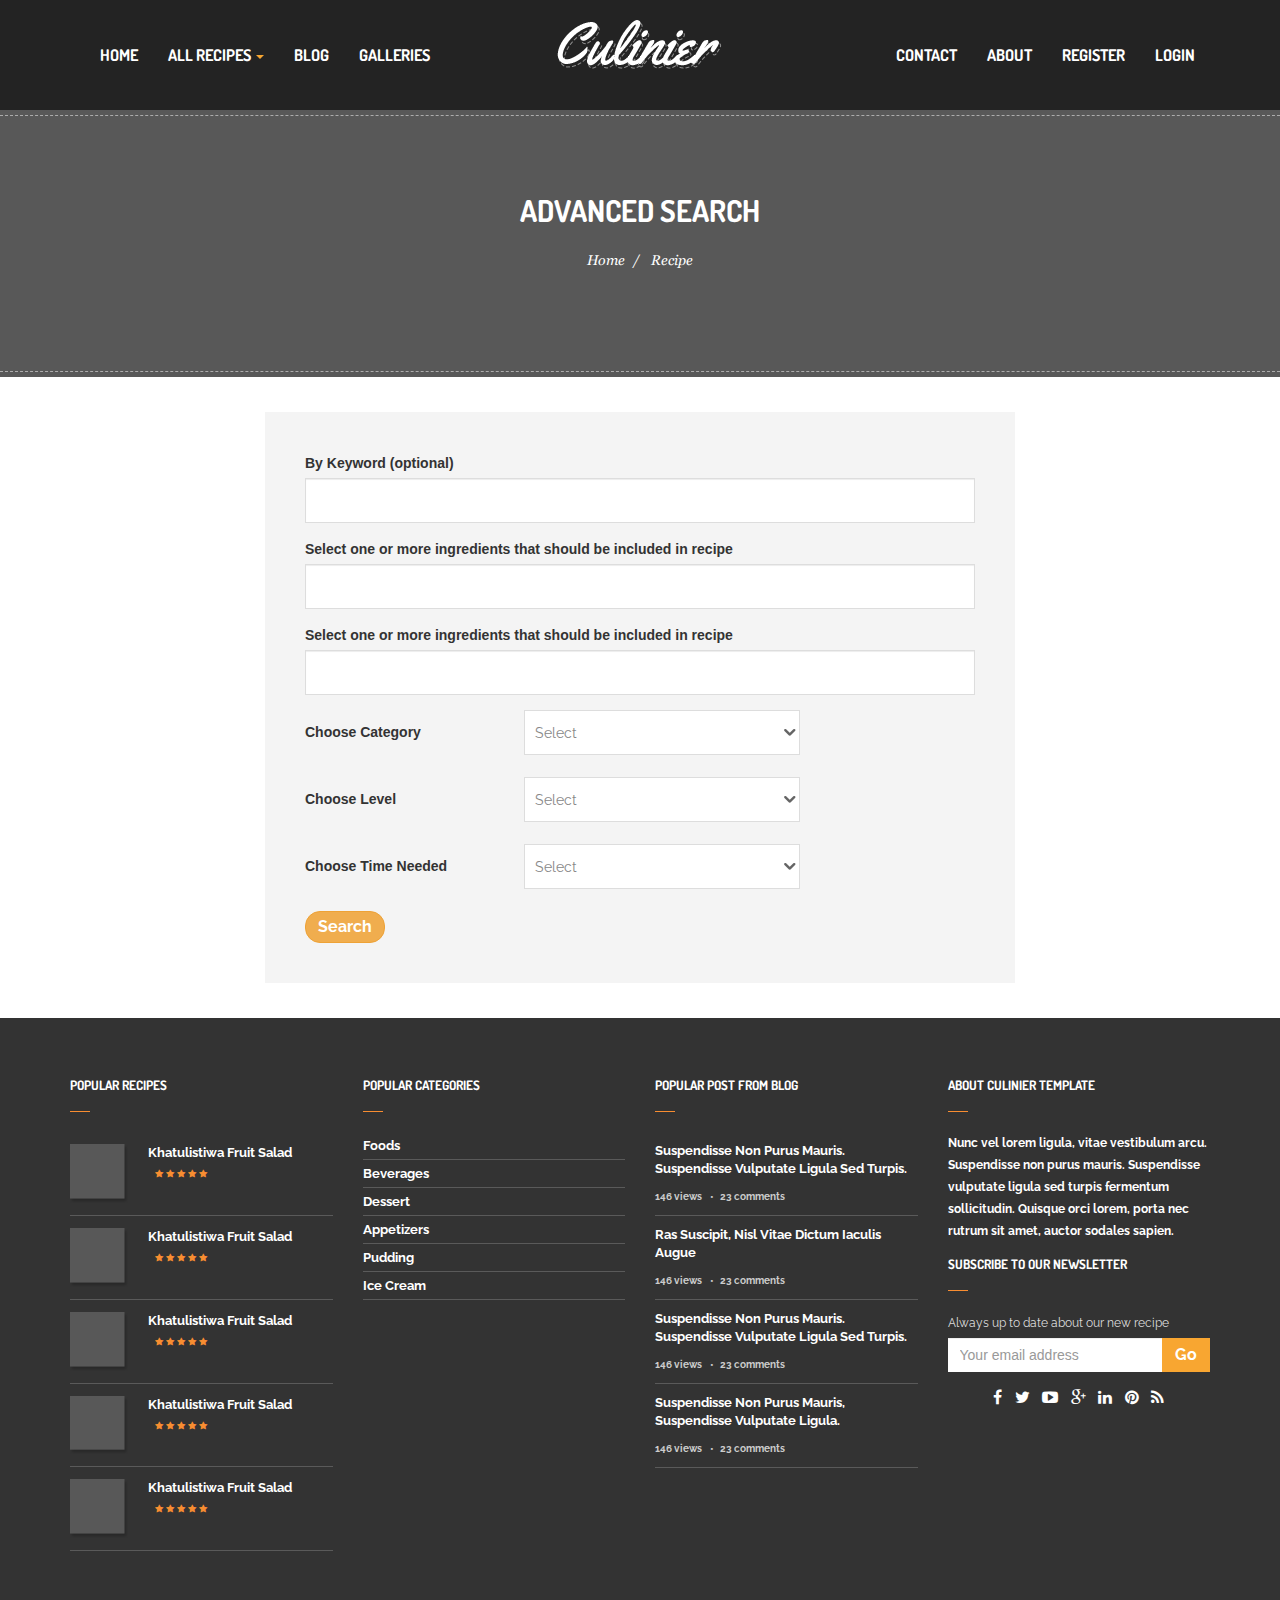
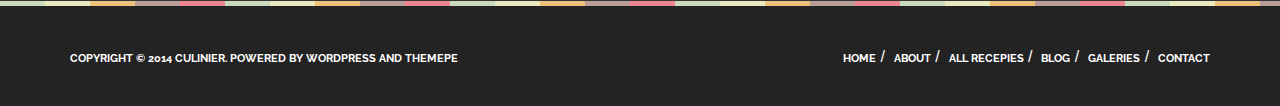
<file: oldsite/Culinier-full/search.html>
<!DOCTYPE html>
<html lang="ru">
<head>
	<meta charset="utf-8" />
	<title>Заголовок</title>
	<meta name="description" content="" />
	<meta http-equiv="X-UA-Compatible" content="IE=edge" />
	<meta name="viewport" content="width=device-width, initial-scale=1.0" />
	<link rel="shortcut icon" href="favicon.png" />
	<link href="css/bootstrap.css" rel="stylesheet">
	<!-- <link href="css/bootstrap.min.css" rel="stylesheet">
	-->
	<link href='http://fonts.googleapis.com/css?family=Raleway:400,700' rel='stylesheet' type='text/css'>
	<link rel="stylesheet" href="libs/font-awesome-4.2.0/css/font-awesome.min.css" />
	<link rel="stylesheet" href="css/fonts.css" />
	<link rel="stylesheet" href="css/all.css" />
	<!--<link rel="stylesheet" href="css/media.css" />
	-->
</head>
<body>
	<header class="header container-fluid"> <strong class="logo"><a class="links" href="#">Culinier</a></strong> 
		<div class="container">
			<nav class="navbar navbar-default navbar-static main-menu">
				<div class="container-fluid">
					<div class="navbar-header">
						<button class="navbar-toggle collapsed" type="button" data-toggle="collapse" data-target=".js-navbar">
							<span class="sr-only">Toggle navigation</span>
							<span class="icon-bar"></span>
							<span class="icon-bar"></span>
							<span class="icon-bar"></span>
						</button>
						<!-- <a class="navbar-brand" href="#" style="padding:15px 15px;">Название проекта</a>
					-->
				</div>
				<div class="collapse navbar-collapse js-navbar">
					<ul class="nav navbar-nav">
						<li>
							<a href="#">HOME</a>
						</li>
						<li class="dropdown">
							<a id="drop1" href="#" class="dropdown-toggle" data-toggle="dropdown">
								ALL RECIPES
								<span class="caret"></span>
							</a>
							<ul class="dropdown-menu">
								<li>
									<a href="#">ALL RECIPES1</a>
								</li>
								<li>
									<a href="#">ALL RECIPES2</a>
								</li>
								<li>
									<a href="#">ALL RECIPES3</a>
								</li>
								<li>
									<a href="#">ALL RECIPES4</a>
								</li>
								<li>
									<a href="#">ALL RECIPES5</a>
								</li>
							</ul>
						</li>
						<li>
							<a href="#">BLOG</a>
						</li>
						<li>
							<a href="#">GALLERIES</a>
						</li>
					</ul>
					<ul class="nav navbar-nav navbar-right">
						<li>
							<a href="#">Contact</a>
						</li>
						<li>
							<a href="#">ABOUT</a>
						</li>
						<li>
							<a href="#">Register</a>
						</li>
						<li>
							<a href="#">login</a>
						</li>
					</ul>
				</div>
			</div>
		</nav>
	</div>
</header>
<main>
	<div class="wrapper-name-page container-fluid">
		<div class="name-page container-fluid">
			<div class="container">
				<h1>ADVANCED SEARCH</h1>
				<ul class="breadcrumb">
					<li>
						<a href="#">Home</a>
					</li>
					<li>
						<a href="#">Recipe</a>
					</li>
				</ul>
			</div>
		</div>
	</div>
	<div class="wrapper-contant container-fluid">
		<div class="container search-page">
			<form role="form" action="#" id="form-search" method="post" novalidate="novalidate">
				<div class="row">
					<div class="col-xs-12">
						<div class="form-group">
							<label for="keyword">By Keyword  (optional)</label>
							<input type="text" name="keyword" class="form-control input-lg" id="keyword" />
						</div>
					</div>
				</div>
				<div class="row">
					<div class="col-xs-12">
						<div class="form-group">
							<label for="ingredients1">
								Select one or more ingredients that should be included in recipe
							</label>
							<input type="text" name="ingredients1" class="form-control input-lg" id="ingredients1" />
						</div>
					</div>
				</div>
				<div class="row">
					<div class="col-xs-12">
						<div class="form-group">
							<label for="ingredients2">
								Select one or more ingredients that should be included in recipe
							</label>
							<input type="text" name="ingredients2" class="form-control input-lg" id="ingredients2" />
						</div>
					</div>
				</div>
				<div class="row">
					<div class="col-xs-12 col-md-9">
						<div class="form-group">
							<div class="row">
								<div class="col-xs-12 col-md-5">
									<label  class="select-for-label">Choose Category</label>
								</div>
								<div class="col-xs-12 col-md-7">
									<select name="category_id" id="category_id" tabindex="1">
										<option value="">Select</option>
										<option value="1">Select1</option>
										<option value="2">Select2</option>
										<option value="3">Select3</option>
										<option value="4">Select4</option>
										<option value="5">Select5</option>
									</select>
								</div>
							</div>
						</div>
					</div>
				</div>
				<div class="row">
					<div class="col-xs-12 col-md-9">
						<div class="form-group">
							<div class="row">
								<div class="col-xs-12 col-md-5">
									<label  class="select-for-label">Choose Level</label>
								</div>
								<div class="col-xs-12 col-md-7">
									<select name="level_id" id="level_id" tabindex="1">
										<option value="">Select</option>
										<option value="1">Level1</option>
										<option value="2">Level2</option>
										<option value="3">Level3</option>
										<option value="4">Level4</option>
										<option value="5">Level5</option>
									</select>
								</div>
							</div>
						</div>
					</div>
				</div>
				<div class="row">
					<div class="col-xs-12 col-md-9">
						<div class="form-group">
							<div class="row">
								<div class="col-xs-12 col-md-5">
									<label  class="select-for-label">Choose Time Needed</label>
								</div>
								<div class="col-xs-12 col-md-7">
									<select name="time_needed_id" id="time_needed_id" tabindex="1">
										<option value="">Select</option>
										<option value="1">Time Needed 1</option>
										<option value="2">Time Needed 2</option>
										<option value="3">Time Needed 3</option>
										<option value="4">Time Needed 4</option>
										<option value="5">Time Needed 5</option>
									</select>
								</div>
							</div>
						</div>
					</div>
				</div>
				<div class="row">
					<div class="col-xs-12">
						<button type="submit" class="btn btn-warning">Search</button>
					</div>
				</div>
			</form>
		</div>
	</div>
</main>
<footer>
	<div class="wrapper-footer-top">
		<div class="container">
			<div class="row">
				<div class="col-sm-3 col-xs-12">
					<h4 id="flip4">POPULAR RECIPES</h4>
					<ul class="news">
						<li>
							<a href="#">
								<img src="images/square.png" alt="" />
								<span class="product-name">
									Khatulistiwa Fruit Salad
									<span class="rating"> <i class="fa fa-star"></i> <i class="fa fa-star"></i>
										<i class="fa fa-star"></i>
										<i class="fa fa-star"></i>
										<i class="fa fa-star unmarked"></i>
									</span>
								</span>
							</a>
						</li>
						<li>
							<a href="#">
								<img src="images/square.png" alt="" />
								<span class="product-name">
									Khatulistiwa Fruit Salad
									<span class="rating">
										<i class="fa fa-star"></i>
										<i class="fa fa-star"></i>
										<i class="fa fa-star"></i>
										<i class="fa fa-star"></i>
										<i class="fa fa-star unmarked"></i>
									</span>
								</span>
							</a>
						</li>
						<li>
							<a href="#">
								<img src="images/square.png" alt="" />
								<span class="product-name">
									Khatulistiwa Fruit Salad
									<span class="rating">
										<i class="fa fa-star"></i>
										<i class="fa fa-star"></i>
										<i class="fa fa-star"></i>
										<i class="fa fa-star"></i>
										<i class="fa fa-star unmarked"></i>
									</span>
								</span>
							</a>
						</li>
						<li>
							<a href="#">
								<img src="images/square.png" alt="" />
								<span class="product-name">
									Khatulistiwa Fruit Salad
									<span class="rating">
										<i class="fa fa-star"></i>
										<i class="fa fa-star"></i>
										<i class="fa fa-star"></i>
										<i class="fa fa-star"></i>
										<i class="fa fa-star unmarked"></i>
									</span>
								</span>
							</a>
						</li>
						<li>
							<a href="#">
								<img src="images/square.png" alt="" />
								<span class="product-name">
									Khatulistiwa Fruit Salad
									<span class="rating">
										<i class="fa fa-star"></i>
										<i class="fa fa-star"></i>
										<i class="fa fa-star"></i>
										<i class="fa fa-star"></i>
										<i class="fa fa-star unmarked"></i>
									</span>
								</span>
							</a>
						</li>
					</ul>
				</div>
				<div class="col-sm-3 col-xs-12">
					<h4 id="flip1">POPULAR CATEGORIES</h4>
					<ul class="links">
						<li>
							<a href="#">Foods</a>
						</li>
						<li>
							<a href="#">Beverages</a>
						</li>
						<li>
							<a href="#">Dessert</a>
						</li>
						<li>
							<a href="#">Appetizers</a>
						</li>
						<li>
							<a href="#">Pudding</a>
						</li>
						<li>
							<a href="#">Ice Cream</a>
						</li>
					</ul>
				</div>
				<div class="col-sm-3 col-xs-12">
					<h4 id="flip">POPULAR Post from blog</h4>
					<ul class="blog ">
						<li>
							<a href="#">
								<span>
									Suspendisse Non Purus Mauris. Suspendisse Vulputate Ligula Sed Turpis.
								</span>
								<span class="view">146 views</span>
								<span class="comm">23 comments</span>
							</a>
						</li>
						<li>
							<a href="#">
								<span>Ras Suscipit, Nisl Vitae Dictum Iaculis Augue</span>
								<span class="view">146 views</span>
								<span class="comm">23 comments</span>
							</a>
						</li>
						<li>
							<a href="#">
								<span>
									Suspendisse Non Purus Mauris. Suspendisse Vulputate Ligula Sed Turpis.
								</span>
								<span class="view">146 views</span>
								<span class="comm">23 comments</span>
							</a>
						</li>
						<li>
							<a href="#">
								<span>Suspendisse Non Purus Mauris, Suspendisse Vulputate Ligula.</span>
								<span class="view">146 views</span>
								<span class="comm">23 comments</span>
							</a>
						</li>
					</ul>
				</div>
				<div class="col-sm-3 col-xs-12">
					<h4 id="flip3">About CULINIER Template</h4>
					<p class="roll">
						Nunc vel lorem ligula, vitae vestibulum arcu. Suspendisse non purus mauris. Suspendisse vulputate ligula sed turpis fermentum sollicitudin. Quisque orci lorem, porta nec rutrum sit amet, auctor sodales sapien.
					</p>
					<h4 id="flip2">Subscribe to our newsletter</h4>
					<form role="form" class="form-inline email-subscription">
						<div class="form-group">
							<label for="email1">Always up to date about our new recipe</label>
							<input type="email" class="form-control" id="email1" placeholder="Your email address"></div>
						<button type="submit" class="newsletter-form btn btn-warning">Go</button>
					</form>
					<ul class="socials">
						<li>
							<a href="#">
								<i class="fa fa-facebook"></i>
							</a>
						</li>
						<li>
							<a href="#">
								<i class="fa fa-twitter"></i>
							</a>
						</li>
						<li>
							<a href="#">
								<i class="fa fa-youtube-play"></i>
							</a>
						</li>
						<li>
							<a href="#">
								<i class="fa fa-google-plus"></i>
							</a>
						</li>
						<li>
							<a href="#">
								<i class="fa fa-linkedin"></i>
							</a>
						</li>
						<li>
							<a href="#">
								<i class="fa fa-pinterest"></i>
							</a>
						</li>
						<li>
							<a href="#">
								<i class="fa fa-rss"></i>
							</a>
						</li>
					</ul>
				</div>
			</div>
		</div>
	</div>
	<div class="wrapper-footer-bottom">
		<div class="container">
			<div class="row">
				<div class="col-sm-6 col-xs-12">
					<p class="copy">
						COPYRIGHT &copy; 2014 CULINIER. POWERED BY WORDPRESS AND THEMEPE
					</p>
				</div>
				<div class="col-sm-6 col-xs-12">
					<ul class="min-nav">
						<li>
							<a href="#">home</a>
						</li>
						<li>
							<a href="#">about</a>
						</li>
						<li>
							<a href="#">all recepies</a>
						</li>
						<li>
							<a href="#">blog</a>
						</li>
						<li>
							<a href="#">galeries</a>
						</li>
						<li>
							<a href="#">contact</a>
						</li>
					</ul>
				</div>
			</div>
		</div>
	</div>
</footer>
<script src="https://ajax.googleapis.com/ajax/libs/jquery/1.8.3/jquery.min.js"></script>
<!--<script src="libs/jquery/jquery-1.11.1.min.js"></script>-->
<script src="js/bootstrap.min.js"></script>
<script src="libs/jquery-mousewheel/jquery.mousewheel.min.js"></script>
<script src="libs/waypoints/waypoints-1.6.2.min.js"></script>
<!--<script src="libs/scrollto/jquery.scrollTo.min.js"></script>
-->
<script src="libs/jquery-validate/jquery.validate.js"></script>
<script src="js/common.js"></script>

<script type="text/javascript" src="js/jquery.selectbox-0.2.js"></script>

<script type="text/javascript">
    $(function () {
      $("#category_id").selectbox();
      $("#level_id").selectbox();
      $("#time_needed_id").selectbox();
    });
    </script>

</body>
</html>
</file>
<file: oldsite/Culinier-full/css/fonts.css>
@font-face {
	font-family: "DosisBold";
	src: url("../fonts/DosisBold/DosisBold.eot");
	src: url("../fonts/DosisBold/DosisBold.eot?#iefix")format("embedded-opentype"),
	url("../fonts/DosisBold/DosisBold.woff") format("woff"),
	url("../fonts/DosisBold/DosisBold.ttf") format("truetype");
	font-style: normal;
	font-weight: normal;
}
@font-face {
	font-family: "GeorgiaItalic";
	src: url("../fonts/GeorgiaItalic/GeorgiaItalic.eot");
	src: url("../fonts/GeorgiaItalic/GeorgiaItalic.eot?#iefix")format("embedded-opentype"),
	url("../fonts/GeorgiaItalic/GeorgiaItalic.woff") format("woff"),
	url("../fonts/GeorgiaItalic/GeorgiaItalic.ttf") format("truetype");
	font-style: normal;
	font-weight: normal;
}
</file>
<file: oldsite/Culinier-full/css/all.css>
*::-webkit-input-placeholder {
	color: #666;
	opacity: 1;
}
*:-moz-placeholder {
	color: #666;
	opacity: 1;
}
*::-moz-placeholder {
	color: #666;
	opacity: 1;
}
*:-ms-input-placeholder {
	color: #666;
	opacity: 1;
}
body {
	font-family: "RobotoRegular", sans-serif;
	font-size: 16px;
}
.container-fluid{
	background:#232323;
	padding: 15px 0 ;position:relative; 
}
/**/
header.transparent{width: 100%;
	position: absolute;
	z-index: 5;
	
	background: rgba(0,0,0,0);
	border-bottom: 1px dashed #acacac; 
}
.transparent .container-fluid{
	background: transparent;
}
.transparent .navbar-default {
	background: transparent;
}
.transparent .main-menu .dropdown-menu{
	background: rgba(0,0,0,0.3);
	border: 0;
}
h2{
	font: 30px "DosisBold", Arial, sans-serif;
	letter-spacing: 0.1px;
	margin: 0 0 15px;
}
.wrapper-slider{
	background: #585858;
	padding:5px 0; 
}
.slider-top{
	padding: 0;
	position:relative;
	color: #fff;
}
main .slick-slider{
	margin: 0;
}
.slider-top:after{
	position: absolute;
	display: block;
	content: "";
	width: 100%;
	height: 0px;
	bottom:5px;
	left: 0;
	right: 0;
	z-index: 1;
	border-bottom: 1px dashed #acacac;
}
.slider-top img{
	width: 100%;
	height: auto;
	max-height: 700px;
}
.slider-top .slick-prev, .slider-top .slick-next {
  top: 50%;
  width: 34px;
  height: 100px;
  margin-top: -50px;
  background: rgba(0,0,0,0.5);
}
.slider-top .slick-prev {
  left: 0px;
}
.slider-top .slick-next {
  right: 0px;
}
.slider-top .slick-prev:hover, .slider-top .slick-prev:focus, .slider-top .slick-next:hover, .slider-top .slick-next:focus {
  background: rgba(0,0,0,0.5);
}
.slider-top .slick-dots {
  bottom: 15px;
}
.slider-top .slick-dots li button {
  width: 20px;
  height: 20px;
  padding: 0px;
  border: 5px solid rgba(0,0,0,0);
  border-radius: 50%;
}
.slider-top .slick-dots li button:before {
  font-size: 0px;
  line-height: 20px;
  position: absolute;
  width: 8px;
  height: 8px;
  top:6px;
  left:6px;
  background: #fff;
  border-radius: 50%;
  content: '';
  text-align: center;
  opacity: .25;
  color: black;
  -webkit-font-smoothing: antialiased;
  -moz-osx-font-smoothing: grayscale;
}
.slick-dots li.slick-active button, .slick-dots li button:hover{
	border: 5px solid rgba(0,0,0,0.2);
}
.slider-top .slick-slide{
	position: relative;
}
.slider-top .slick-slide .container{
	position: absolute;
	display: block;
	top: 40%;
	left: 0;
	right: 0;
	text-align: center;
}
.slider-title{
	text-align: center; 
	font-family: 'Raleway', sans-serif;
	font-weight: 700;
	color: #fff;
	font-size: 60px;
	line-height: 60px;
	margin-bottom: 15px;
}
.slider-main{
	text-transform: uppercase;
	font: 18px/30px "GeorgiaItalic", Arial,sans-serif;
	letter-spacing: 0.75px;
	text-align: center;
	color: #fff;
	margin-bottom: 15px;
}
.btn-slider{
  display: inline-block;
  font: 12px/18px 'Raleway', sans-serif;
  font-weight: 700;
  color: #fff;
  background: rgba(255,255,255,0.2);
  box-shadow: -1px -1px 0 rgba(255,255,255,0.5);
  padding:15px;
  border-radius: 25px;
  -webkit-border-radius: 25px;
  -moz-border-radius: 25px;
  -o-border-radius: 25px;
  -webkit-transition: all .1s linear;
  -moz-transition: all .1s linear;
  -ms-transition: all .1s linear;
  -o-transition: all .1s linear;
  transition: all .1s linear;
}
.btn-slider:hover,.btn-slider:focus{
	color: #232323;
	outline: none;
	text-decoration: none;
	background: rgba(255,255,255,1);
}
.featured{
  background-image: url(../images/parallax.png);
  background-position: 50% 0;
  background-attachment: fixed !important;
  background-repeat: no-repeat;
  background-size: cover !important;
  text-align: center;
  overflow: hidden;
}
.wrapper-preview{
  width: 100%;
  height: 100%;
  /*background: rgba(0,0,0,0.1);*/
  padding: 60px 0 60px 0;
}
.featured h2{
	font: 30px "DosisBold", Arial, sans-serif;
	letter-spacing: 0.1px;
	color: #fff;
	margin: 0 0 15px;
}
.featured .message{
  display: block;
  text-align: center;
  font: 14px 'Raleway', sans-serif;
  font-weight: 400;
  color: #fff;
  margin-bottom: 50px;
}
.feature{
	text-align: left;
}
.feature img{
	height: 35px;
}
.feature h3{
	text-transform: uppercase;
	text-align: left;
	font: 16px/30px 'Raleway', sans-serif;
  font-weight: 700;
  color: #fff;
}
.feature p{
	color: #fff;
	font: 13px/22px 'Raleway', sans-serif;
  font-weight: 500;
}
.blog-preview{
	background: #f4f4f4;
}
.blog-preview .wrapper-preview{
	padding: 60px 0 50px 0;
} 
.blog-preview h2{
	text-align: center;
	color: #2b2b2b;
}
.blog-preview-item{
	margin-top: 20px;
	margin-bottom: 50px;
	text-align: center;
}
.blog-preview-item .img-wrapper{
	display: block;
}
.blog-preview-item .img-wrapper img{
	display: block;
	margin: 0 auto;
	width: 90%;
}
.blog-preview-item h3{
	margin-bottom: 10px;	
}
.blog-preview-item h3 a{
	display: block;
	font: 20px 'Raleway', sans-serif;
  font-weight: 700;
  letter-spacing: -0.1px;
  color: #333;
  text-decoration: none;
  -webkit-transition: all .1s linear;
  -moz-transition: all .1s linear;
  -ms-transition: all .1s linear;
  -o-transition: all .1s linear;
  transition: all .1s linear;
}
.blog-preview-item h3 a:hover{
	text-decoration: underline;
}
.author{
	margin-bottom: 8px;
}
.author img{
	width: 25px;
	height: 25px;
	border-radius: 50%;
	-webkit-border-radius: 50%;
    -moz-border-radius: 50%;
}
.author span{
	font: 11px/25px 'Raleway', sans-serif;
    font-weight: 400;
    color: #777777;
}
.author p{
	font: 13px/20px 'Raleway', sans-serif;
    font-weight: 400;
	color: #656565;
}
.blog-preview-link{
	position: relative;
	font: 11px/20px 'Raleway', sans-serif;
    font-weight: 700;
    color: #f8a631;
    -webkit-transition: all .1s linear;
  -moz-transition: all .1s linear;
  -ms-transition: all .1s linear;
  -o-transition: all .1s linear;
  transition: all .1s linear;
}
.blog-preview-link:hover{
	color: #f8a631;
}
.blog-preview-link:after{
	position: absolute;
	display: block;
	content: "";
	top: 4px;
    right: -30px;
	width: 14px;
	height: 6px;
	background: url(../images/link-arrow-blog.png) no-repeat;
}

/**/
.logo{
	background:url(../images/logo.png) no-repeat;
	width: 165px;
	height: 49px;
	text-indent:-9999px;
	position: absolute;
	top:20px;
	left: 50%;
	margin-left: -83px;
	z-index: 20;
}
.logo a{
	display:block;
	height:100%;
}
.navbar.main-menu{
	border-radius: 0;
	border:0;
	margin-bottom: 0;
	font: 16px/18px "DosisBold", Arial,sans-serif;
	text-transform: uppercase;
}
.navbar-default.main-menu .navbar-nav > li > a:hover,
.navbar-default.main-menu .navbar-nav > li > a:focus {
    background-color: transparent;
    color: #f8a631;
}
.navbar-default.main-menu .navbar-nav > .dropdown > a .caret{border-top-color: #f8a631;}
.navbar-default.main-menu .navbar-nav > .open > a, 
.navbar-default.main-menu .navbar-nav > .open > a:hover,
.navbar-default.main-menu .navbar-nav > .open > a:focus{
	background: none;
}
.main-menu .dropdown-menu{background:#232323; }
.main-menu .dropdown-menu > li > a,
.navbar-default.main-menu .navbar-nav > li > a {color:#fff;}
.dropdown-menu > li > a:hover, 
.dropdown-menu > li > a:focus{background:none; color:#f8a631;}
.wrapper-name-page{
	background: #585858;
	padding:5px 0; 
}
.main-menu .navbar-collapse{
	border-top: none; 
	text-align: center;
	max-height: 100%;
}
.name-page{
	padding:75px 0; 
	border:1px dashed #acacac; 
	background: #585858;
	border-left: none;
	border-right: none;
	color: #fff;
}
.name-page h1{
margin: 0 0 15px;
text-align: center;
text-transform: uppercase;
font: 30px "DosisBold", Arial,sans-serif;

}
.name-page ul.breadcrumb{
	text-align: center;
	background: none;
	font: 14px "GeorgiaItalic", Arial,sans-serif;

}
.name-page ul.breadcrumb a{color: #fff;}
.name-page ul.breadcrumb > li + li::before{color: #fff;}
.wrapper-contant{
	background: #fff;
	padding: 35px 0;
}
.contant.container {max-width: 820px;}
.head-map{
max-height: 118px;
background: #ff5947;
}
.head-map{text-align: center;color:#fff;font-size: 27px;vertical-align: middle;  padding: 5% 0;}
.map{background: #585858;}
.map img {max-width: 100%;}
.contant h2,
.recipe-block header h1{
	text-align: center; 
	font-family: 'Raleway', sans-serif;
	font-weight: 700;
	color: #333;
	font-size: 36px;
	line-height: 38px;
	margin-bottom: 20px;
}
.contant p{
	text-align: left;  
	font-family: 'Raleway', sans-serif; 
	font-weight: 400;
	color: #878787;
	font-size: 16px;
	line-height: 30px;
	margin-bottom: 40px;
}
article h3{
	font: 16px/30px 'Raleway', sans-serif; 
	font-weight: 700;
	color: #878787;
}
.offices{
	margin-bottom: 50px;
}
.contant article .offices p{
	font: 14px/24px 'Raleway', sans-serif; 
	font-weight: 400;
	color: #878787;
	margin: 0;
}
form{
	padding: 50px 20px 20px;
	background: #f4f4f4;
}
form h3{
	font: 18px 'Raleway', sans-serif;
	font-weight: 700;
	text-align: center;
	color: #444444;
	text-transform: uppercase;
}
.subtitle{
	display: block;
	margin-bottom: 40px;
	font: 14px/18px 'Raleway', sans-serif; 
	font-weight: 700;
	color: #999999;
	text-align: center;
}
form .help-block{
	display: inline-block;
	font: 14px/18px 'OpenSans', sans-serif;
	font-style: italic;
	color: #878787;
	margin-left: 6px;
	margin-bottom: 5px;
}
form .help-block span{
	color: #ff0000;
}
form textarea{
	resize: none;
}
form label span{
	font: 14px/18px 'OpenSans', sans-serif;
	font-style: italic;
	color: #ff0000;
}
.checkbox label{
	font: 14px/18px 'Raleway', sans-serif; 
	font-weight: 400;
	color: #5e5e5e;
}
form .form-control{
	border: none;
	border-radius: 0;
}
form .btn-warning{
	float: right;
	font: 16px/18px 'Raleway', sans-serif; 
	font-weight: 700;
	border-radius: 15px;
	-webkit-border-radius: 15px;
	-moz-border-radius: 15px;
	-o-border-radius: 15px;
	-webkit-transition: all .1s linear;
    -moz-transition: all .1s linear;
    -ms-transition: all .1s linear;
    -o-transition: all .1s linear;
    transition: all .1s linear;
}
.btn-warning:focus{
	outline: 0;
}
.wrapper-footer-top{
	background: #333333;
}
.wrapper-footer-top .container{
	padding: 50px 15px;
}
.wrapper-footer-top h4{
	font-family: "DosisBold";
	font-size: 13px;
	color: #fff;
	text-transform: uppercase;
	position: relative;
	padding-bottom: 20px;
	margin-top: 10px;
	margin-bottom: 20px;
}
.wrapper-footer-top h4:after,
.arhive-page aside h4:after{
	content: "";
	display: block;
	position: absolute;
	bottom: 0;
	left: 0;
	width: 20px;
	height: 1px;
	background: #f88d31;
}
.wrapper-footer-top .links, .blog{
	list-style: none;
	margin: 0;
	padding: 0;
}
.wrapper-footer-top .links li, .wrapper-footer-top .blog li, .wrapper-footer-top .news li, .tab-pane .news li{
	padding: 5px 0; 
	position: relative;
}
.wrapper-footer-top .links li:after, .wrapper-footer-top .blog li:after, .wrapper-footer-top .news li:after, .tab-pane .news li:after{
	content: "";
	display: block;	
	position: absolute;
	width: 100%;
	height: 1px;
	bottom: 0;
	left: 0;
	right: 0;
	background: #5a5a5a;
}
.wrapper-footer-top .news,
.tab-pane .news{
	list-style: none;
	padding: 0;
	margin: 0;
	position: relative;
}
.wrapper-footer-top .news a,
.tab-pane .news a{
	text-decoration: none;
	display: block;
	padding: 7px 0;
}
.wrapper-footer-top .news a:hover{
	text-decoration: none;
}
.wrapper-footer-top .news img,
.tab-pane .news img{
	display: inline-block;
	width: 59px;
	height: auto;
}
.wrapper-footer-top .news .product-name,
.tab-pane .news .product-name,
.related .product-name{
	position: relative;
	display: inline-block;
	font: 13px/18px 'Raleway', sans-serif; 
	font-weight: 700;
	color: #fff;
	margin: 0 0 20px 15px;
	vertical-align: top;
	text-decoration: none;
	-webkit-transition: all .1s linear;
    -moz-transition: all .1s linear;
    -ms-transition: all .1s linear;
    -o-transition: all .1s linear;
    transition: all .1s linear;
}
.wrapper-footer-top .news .product-name:hover,
.tab-pane .news .product-name:hover{
	text-decoration: underline;
}
.wrapper-footer-top .news .product-name .rating,
.tab-pane .news .product-name .rating{
	display: block;
	position: absolute;
	bottom: -20px;
	left: 0;
	text-align: center;
	width: 65px;
}
.wrapper-footer-top .news .product-name .rating i,
.tab-pane .news .product-name .rating i{
	font-size: 9px;
	color: #f88d31;
}
.wrapper-footer-top .news .product-name .rating i .unmarked,
.tab-pane .news .product-name .rating i .unmarked{
	font-size: 9px;
	color: #999999;
}
.wrapper-footer-top .links a, .wrapper-footer-top .blog a{
	display: block;
	font: 13px/18px 'Raleway', sans-serif; 
	font-weight: 700;
	color: #fff;
	text-decoration: none;
	-webkit-transition: all .1s linear;
    -moz-transition: all .1s linear;
    -ms-transition: all .1s linear;
    -o-transition: all .1s linear;
    transition: all .1s linear;
}
.wrapper-footer-top .links a:hover{
	text-decoration: underline;
}
.wrapper-footer-top .blog a span{
	display: block;
	font: 13px/18px 'Raleway', sans-serif; 
	font-weight: 700;
	text-decoration: none;
	padding: 5px 0;
}
.wrapper-footer-top .blog a span.view, .wrapper-footer-top .blog a span.comm{
	display: inline-block;
	font: 10px/18px 'Raleway', sans-serif; 
	font-weight: 700;
	color: #ccc;
}
.wrapper-footer-top .blog a span.comm{
	position: relative;
	padding-left: 15px; 
}
.comm:before{
	display: block;
	position: absolute;
	content: "•";
	left: 5px;
	top: 5px;
}
.socials{
	list-style: none;
	margin: 0;
	padding: 0;
	text-align: center;
}
.socials li{
	display: inline-block;
    padding: 0 4px;
}
.socials li a{
	display: block;
	color: #fff;
	-webkit-transition: all .1s linear;
    -moz-transition: all .1s linear;
    -ms-transition: all .1s linear;
    -o-transition: all .1s linear;
    transition: all .1s linear;
}
.socials li a:hover{
	color: #f8a631;
}
.wrapper-footer-top .blog a:hover{
	text-decoration: none;
}
.wrapper-footer-top p{
	font: 12px/22px 'Raleway', sans-serif; 
	font-weight: 700;
	color: #fff;
	margin: 5px 0 15px;
}
.wrapper-footer-top form {
  padding: 0px;
  background: #333333;
  margin-bottom: 15px;
}
.wrapper-footer-top form label,
.arhive-page aside form label{
	font: 12px/20px 'Raleway', sans-serif; 
	font-weight: 400;
	color: #dcdcdc;
}
.wrapper-footer-top form{
	position: relative;
}
.wrapper-footer-top form .form-control,
.arhive-page aside form .form-control{
  padding: 6px 48px 6px 12px !important;
}
.wrapper-footer-top form .newsletter-form,
.arhive-page aside form .newsletter-form{
	position: absolute;
	display: block;
	right: 0px;
	bottom: 0;
	border-radius: 0;
	padding: 7px 12px;
	background: #f8a631;
	border: 1px solid #f8a631;
	outline: 0;
	-webkit-transition: all .1s linear;
    -moz-transition: all .1s linear;
    -ms-transition: all .1s linear;
    -o-transition: all .1s linear;
    transition: all .1s linear;
}
.wrapper-footer-top form .newsletter-form:hover{
	background: #eea236;
	outline: 0;
}
.wrapper-footer-bottom{
	width: 100%;
	position: relative;
	background: #232323;
}
.wrapper-footer-bottom:before{
	content: "";
	display: block;
	position: absolute;
	top: 0;
	left: 0;
	right: 0;
	height: 5px;
	width: 100%;
	background: url(../images/footer-line.png) repeat-x;
}
.wrapper-footer-bottom .container{
	padding: 45px 15px 35px;
}
footer .copy{
	margin: 0;
	font: 11px/25px 'Raleway', sans-serif; 
	font-weight: 700;
	color: #fff;
}
.min-nav{
	list-style: none;
	margin: 0;
	padding: 0;
	text-align: right;
}
.min-nav li{
	display: inline-block;
}
.min-nav>li+li:before {
  padding: 0;
  color: #fff;
  content: "/\00a0";
}
.min-nav a{
	text-transform: uppercase;
	font: 11px/22px 'Raleway', sans-serif; 
	font-weight: 700;
	color: #fff;
	text-decoration: none;
	-webkit-transition: all .1s linear;
  -moz-transition: all .1s linear;
  -ms-transition: all .1s linear;
  -o-transition: all .1s linear;
  transition: all .1s linear;
}
.min-nav a:hover{
	text-decoration: underline;
}
/*ARCHIVES page*/
.arhive-page article{
	padding:30px 0 35px;
	border-bottom: 1px solid #dedede;
}
.info-block h2{
	font:700 24px/26px 'Raleway', sans-serif;
}
.post{
	margin: 0;
}
.img-box{
	padding: 0;
}
.img-box img{
	max-width: 100%;
}
.info-block{
	padding-right: 0;
}
.arhive-page section{
	padding-right: 50px;
}
.info-block p{
	color:#878787; 
	font:400 13px/20px 'Raleway', sans-serif; 
}
.info-block a{
	color:#333; 
	text-decoration: none;
}
.comments-block{
	overflow: hidden; 
	margin-bottom:15px; 
}
.section-name a{
	text-transform: uppercase;
	color:#f8a631;
	font:700 11px/13px 'Raleway', sans-serif; 
	float: left;
	display: inline-block;
}
.like a{
	color:#696969;
	font:400 14px/16px 'Raleway', sans-serif; 
	float: right;
	display: inline-block;
}
.like a i{color: #f8a631;}
.arhive-page aside h4{
	font-family: "DosisBold";
	font-size: 16px;
	color: #333;
	text-transform: uppercase;
	position: relative;
	padding-bottom: 20px;
	margin-bottom: 20px;
}
.arhive-page aside form {
    background: #fff;
    margin-bottom: 40px;
    padding: 0;
}
.form-group{
	position: relative;
}
.arhive-page aside form label{
	color: #656565;
}
.arhive-page aside form .form-control{
	border: 1px solid #ddd;
}
.tabbable{
	border:1px solid #dcdcdc;
	margin-bottom: 30px;
}
.tabbable .nav-tabs{
	border:none;
	background: #464442;
	overflow: hidden;
}
.tabbable .nav-tabs > li > a{
	border-radius: 0;
	color:#fff;
}
.tabbable .nav > li > a{
	padding: 10px 13px;
	font:700 12px/13px 'Raleway', sans-serif; 
	border: none;
}
.tabbable .nav > li > a:hover{
	background: none; 
	border:none;
}
.tabbable .nav-tabs > li.active > a, 
.tabbable .nav-tabs > li.active > a:hover, 
.tabbable .nav-tabs > li.active > a:focus{
	border:none; 
	background: #f4f4f4;
	color:#333;
}
.tabbable .nav-tabs > li {
    margin-bottom: -2px;
}
.tabbable .nav > li > a:last-child{
	margin-right: 0px;
}
.tabbable .nav > li:last-child{
	float: right;
}
.tab-pane .news{background:#f4f4f4; padding: 15px 20px; }
.tab-pane .news li:after{background:#ededed;}
.tab-pane .news li:last-child:after{background:none;}
.tab-pane .news .product-name{
	color: #333;
	margin-left: 0;
}
.slider-aside img{
	max-height:230px;
}
.slider-aside .slick-prev, 
.slider-aside .slick-prev:hover{
    left: 0;
    width: 27px;
    height: 53px;
    top:30%; 
}
.slider-aside .slick-next,
.slider-aside .slick-next:hover {
    width: 27px;
    height: 53px;
    right: 0;
    top:30%;
}
.slider-aside .slick-prev::before {
    content: " ";
    background: url(../images/slide-aside-bottom.png) 0 0 no-repeat;
    width: 27px;
    height: 53px;
    top:0;
    position: absolute;
    display: block;
}
.slider-aside .slick-next::before {
    content: " ";
    background: url(../images/slide-aside-bottom.png) -32px 0 no-repeat;
    width: 27px;
    height: 53px;
    top:0;
    position: absolute;
    display: block;
}
.slide-info .author{
	display: block; 
	font:400 12px/20px 'Raleway', sans-serif;
	color:#b4b4b4;
}
.slide-info{padding:25px 20px; }
.slide-info h5{
	font:700 18px/20px 'Raleway', sans-serif;
	color:#000;
}
.slider-aside-main{
	overflow: hidden; 
	display: block; 
	color:#999; 
	font:700 12px/18px 'Raleway', sans-serif;
}
.slider-aside-main i{
	color:#2ecc71; 
	margin-right:5px; 
}
.rating{float: right;}
.slider-aside-main .rating i{
	color:#f8c231;  
	margin-right:0;
}
.slider-aside > div{border: 1px solid #dcdcdc;}
.slider-aside.slick-slider{margin-bottom: 30px;}
.image-block{
	background: #f4f4f4;
	padding:5px 2px;
	list-style: none;
	overflow: hidden;
	margin-bottom: 30px;
}
.image-block li{
	float: left;
}
.image-block img{
	width: 125px;
	height: 125px;
	margin:2px;  
}
aside video{
	width: 100%; 
	margin-bottom: 30px;
}
.container.gallery-box{
	width: 100%; 
	padding: 0;
}
.gallery-box ul {         
	padding:0;
  margin:0 0 15px;
}
.gallery-box ul li {     
  list-style:none;
  margin-bottom:15px; 
  padding:0;           
}
.gallery-box ul li img {
  cursor: pointer;
  max-width: 60px;
  border:1px solid #cdcdcd;
}
.modal-body {
	 padding:5px !important;
}
.modal-content {
  border-radius:0;
}
.modal-dialog img {
  text-align:center;
  margin:0 auto;
}
.controls{          
  width:50px;
  display:block;
  font-size:11px;
  padding-top:8px;
  font-weight:bold;          
}
.next {
  float:right;
  text-align:right;
}
.modal-dialog {
  max-width:500px;
  padding-top: 90px;
}
.search-for-arhive{
	margin: 0;
	padding: 0;
	font:700 12px/22px 'Raleway', sans-serif;
	list-style:inside; 
	color:#f8a631;
}
.search-for-arhive a{color:#444;}
/* end ARCHIVES page*/
/*Recipe-simgle page*/
.recipe-block{
	margin-bottom: 40px;
	border-bottom:1px solid #ededed; 
	padding-bottom: 40px;
}
.recipe-block header{text-align: center;}
.publish-info {
		color:#333;
		font: 700 13px/16px 'Raleway', sans-serif;
}
.publish-info .level {
	color: #c0392b; 
}
.publish-info .level:after { 
	content: "•"; 
	color:#333;
}
.ingredients-box h3{
	background: #333;
	text-transform: uppercase;
	color: #fff;
	font: 700 18px/20px 'Raleway', sans-serif;
	padding:20px;
	margin: 0;
}
.ingredients-box ul{
	list-style: none;
	margin: 0 0 35px 0;
	padding: 0;
}
.ingredients-box ul li{
	padding: 15px 20px;
	color: #333;
	font: 400 14px/16px 'Raleway', sans-serif;
}
.ingredients-box ul li:nth-child(2n+1){
	background: #eee;
}
.ingredients-box ul li:nth-child(2n){
	background: #f4f4f4;
}
.direction-box h3,
.descript-box h3,
.nutrition-box h3{
	font: 700 24px/26px 'Raleway', sans-serif;
	color:#333;
}
.direction-box ol{
	margin: 0;
	padding: 0 0 0 35px;
	counter-reset: list;
}
.direction-box ol li{ 
	list-style-type: none; 
	position: relative; 
	font: 400 16px/26px 'Raleway', sans-serif;
	margin-bottom: 15px;
}
.direction-box ol li:before {
  counter-increment: list;
  content: counter(list);
  position: absolute;
  left: -35px;
  font-size: 24px;
}
.container.comments-block,
.container.comments-box{
	margin-bottom: 50px;
	border-bottom:1px solid #ededed; 
	padding-bottom: 35px;
}
.container.comments-box{width: 780px;}
.related h3{
	font: 24px/26px 'DosisBold', sans-serif;
	text-align: center;
	text-transform: uppercase;
	margin-bottom: 25px;
	color: #333;
}
.related a{
	display: inline-block; 
	height: 100%;
	width: 100%;
}
.related a:hover{text-decoration: none;}
.related .product-name{
	color:#232323;
	font-size: 16px;
	max-width: 210px;
	margin-bottom: 0;
}
.related .section-name{
	display: block; 
	color:#f8a631;
	font-size: 11px;
	margin-bottom: 7px;
	line-height: 11px;
}
.related .data{
	display: block;
	font: 400 12px/12px 'Raleway', sans-serif;
	color: #656656;
	margin-top: 7px;
}
.related .row > div{
	background: #f4f4f4;
	border-right: 1px solid #fff;
	padding: 20px;
	margin-bottom:50px;
}
.container.comments-box{border: none; padding: 0;}
.comments-box h3{
	text-align: center;
	color: #333;
	font:700 18px/20px 'Raleway', sans-serif;
}
.photo-box{
	float: left; 
	width: 18%;
}
.text-block{
	float: right; 
	width: 82%;
}
.comment-box{
	overflow: hidden;
	width: 100%;
	margin-bottom: 35px;
}
.comment-box img{
	float: left;
	border: 3px solid #f3f3f3;
	-moz-border-radius: 47px;
	-webkit-border-radius: 47px;
	border-radius: 47px;
	margin-left: -35px;
}
.comment-box span.number{
	background: #eee;
	-moz-border-radius: 37px;
	-webkit-border-radius: 37px;
	border-radius: 37px;
	width: 73px;
	height: 73px;
	padding: 25px 0 0 15px; 
	display: block;
	float: left;
	margin-top: 15px;
	font:700 18px/20px 'Raleway', sans-serif;
	color: #ccc;
}
.text-block{
	margin:10px 0 0 -5px; 
}
.header-text-block{
	border-bottom: 1px solid #ededed; 
	overflow: hidden;
	padding:0 0 0 30px;
}
.header-text-block span{
	float: left; 
	display: inline-block;
}
.header-text-block .user{
	font:700 14px/16px 'Raleway', sans-serif;
	color: #333;
	padding: 0 5px 0 0;
}
.header-text-block .user:after {
    content: " •";
}
.header-text-block .data, 
.header-text-block .user:after,
.header-text-block a{
	font:700 11px/18px 'Raleway', sans-serif;
	color: #999;
}
.header-text-block a{
	float: right;
	color: #297fb8;
	}
.header-text-block a:hover{text-decoration: none;}
.text-block p{
	padding: 10px 0 0 30px;
	color: #434343;
	font:400 13px/22px 'Raleway', sans-serif;
}
.premium .text-block{
	background: #f9f9f9;
	padding: 25px;
}
.comment-box.premium img{ 
	left:55%;
	position: relative;
	z-index: 10;
	margin-left: 0;
	border: 3px solid #f7a531;
}
.recipe-block .slider-for{padding-right: 2%;}
.recipe-block .slider-for img{
  width: 100%;
  height: auto;
  padding: 0 0 2%;
  position: relative;
  text-align: center;
}
.recipe-block .slider-nav .slick-slide{
	max-height: 80px;
	margin-bottom: 35px; 
}
.recipe-block .slider-nav img{
	max-width: 80px !important; 
	padding: 0;
	cursor: pointer;
}
.recipe-block .nav.nav-pills{
	border: 1px solid #ddd;
	-moz-border-radius: 2px;
	-webkit-border-radius: 2px;
	border-radius: 2px;
	background: #f3f3f3;
	margin-bottom: 35px;
}
.recipe-block .nav.nav-pills li{
	border-right: 1px solid #ddd;
	border-radius: 0;
}
.recipe-block .nav.nav-pills li:last-child{border:none;}
.recipe-block .nav.nav-pills li i{
	display: block;
	text-align: center;
	color: #656565;
	font-size: 18px;
}
.recipe-block .nav.nav-pills li a{
	color: #656565;
	font:700 11px/18px 'Raleway', sans-serif;
	text-transform: uppercase;
	padding: 15px 30px;
}
.recipe-block .dropdown-menu{
	-moz-border-radius: 22px;
	-webkit-border-radius: 22px;
	border-radius: 22px;
	background-color: #454341;
    display: none;
    float: left;
    font-size: 14px;
    left: 50%;
    margin: 2px -135px 0;
    min-width: 270px;
    padding: 5px 0;
    position: absolute;
    top: -70px;
    z-index: 1000;
}
.recipe-block .dropdown-menu:after{
	display: block;
    content: "▼";
    position: absolute; 
	bottom: -10px; 
	color:#454341; 
	left: 130px;
}
.recipe-block .nav.nav-pills .dropdown-menu li i{
	color: #fff;
}
.recipe-block .open > .dropdown-menu {
    display: block;
}
.recipe-block .nav.nav-pills .dropdown-menu li{
	border:none; float: left;}
.recipe-block .nav.nav-pills .dropdown-menu li a{
	padding: 15px 9px;
}
.recipe-block .nav.nav-pills .dropdown-menu li:first-child{
	padding-left: 15px;
}
.recipe-block .nav.nav-pills li span{
	color: #656565;
	font:700 11px/18px 'Raleway', sans-serif;
	text-transform: uppercase;
	padding: 30px 0 15px 20px;
	display: inline-block;
}
.recipe-block .nav.nav-pills li span i{
	display: inline;
	font-size: 14px;
	color: #f7c131;
}
.descript-box p{
	font:400 14px/24px 'Raleway', sans-serif;
	color: #333;
	margin-bottom: 35px;
}
.nutrition-block{
	color: #333;
	font:700 14px/30px 'Raleway', sans-serif;
}
.item1{overflow: hidden;}
.nutr-name{
	float: left; 
	overflow: hidden; 
	width: 50%;
}
.nutr-name span{
	display: inline-block;
	float: right;
	width: 40%;
}
.nutr-name span.name{
	float: left; 
	width: 60%;
}
.nutrition-box{margin-bottom: 35px;}

.nutr-value{
	float: right;
	overflow: hidden;
	width: 40%;
}
.nutr-value .progress-bar{
	width: 75%;
	background: #ffe9cd;
	height: 22px;
	float: right;
	box-shadow: none;
	margin: 3px 0;
}
.nutr-value .value{
	width: 20%;
	display: block;
	float: left;
	border-right: 1px solid #000;
}
.progress-bar span{
	display:block;
	background: #f7a531;
	width: 25%;
	height: 22px;
}
/*end Recipe-simgle page*/
/*FAq-page*/
.container.faq-block,
.container.not-found,
.container.search-page,
.container.login-page{
	max-width: 780px;
}
.ui-accordion .ui-accordion-header {
    cursor: pointer;
    display: block;
    border: 1px solid #ddd;
    margin: 20px 0 0;
    min-height: 0;
    padding: 15px;
    position: relative;
    background-color: #f4f4f4;
    font:700 16px/30px 'Raleway', sans-serif;
    color: #333;
     transition: 1s;
}
.ui-accordion .ui-accordion-header .ui-accordion-header-icon {
   right: 1.5em;
    margin-top: -8px;
    position: absolute;
    top: 50%;
}
.ui-state-default .ui-icon,
.ui-state-active .ui-icon {
    background-image:url("../images/plus.png");
    background-position: 0 0;
}
.ui-icon {
    height: 16px;
    width: 16px;
}
.ui-state-active .ui-icon{
	background-position: 0 -16px;
}
.ui-accordion .ui-accordion-header.ui-state-active{
	background: #333;
	color:#fff;
font-weight: 400;
}
#accordion div{
	padding: 15px 0;
	color: #878787; 
	font:400 16px/30px 'Raleway', sans-serif;

}
/*End FAq-page*/
/*not-found-page*/
.container.not-found{
	background:#f4f4f4;
	padding:120px 0;
	text-align: center;
	color: #cbcbcb;
}
.container.not-found h2{
	font:700 24px/30px 'Raleway', sans-serif;
	margin-top: 20px;
}
.container.not-found p{
	font:700 18px/30px 'Raleway', sans-serif;
	margin-bottom: 30px;
}
.container.not-found a{
	display: inline-block;
	-moz-border-radius: 23px;
	-webkit-border-radius: 23px;
	border-radius: 23px;
	background-color: #f7a531;
	font:700 16px/18px 'Raleway', sans-serif;
	text-align: center;
	color: #fff;
	padding:10px 20px; 
	text-decoration: none;
	text-transform: uppercase;
}
.container.not-found img{
    max-width: 100%;
    height: auto;
}
/*End not-found-page*/
/*search-page*/
.container.search-page form{
	padding: 40px;
}
.container.search-page form input{
	border:1px solid #ddd;
}
.container.search-page form label{
	font-size: 14px;
}
.sbHolder{
	background-color: #fff;
	border: solid 1px #ddd;
	font:400 14px/18px 'Raleway', sans-serif;
	position: relative;
	width: 100%;
	min-height: 45px;
	display: inline-block;
}
.sbSelector{
	display: block;
	padding: 13px 0;
	left: 0;
	outline: none;
	overflow: hidden;
	position: absolute;
	text-indent: 10px;
	top: 0;
	width: 100%;
	min-height: 15px;
}
.sbSelector:link, .sbSelector:visited, .sbSelector:hover{
	color: #878787;
	outline: none;
	text-decoration: none;
}
.sbToggle{
	background: url(../images/select-arrow.png) 0 18px no-repeat;
	display: block;
	padding-right: 15px;
	outline: none;
	position: absolute;
	right: 0;
	top: 0;
	width: 12px;
	min-height: 45px;
}
.sbToggleOpen{
	background: url(../images/select-open-arrow.png) 0 18px no-repeat;
}
.sbHolderDisabled{
	background-color: #3C3C3C;
	border: solid 1px #515151;
}
.sbOptions{
	background-color: #fff;
	border: solid 1px #ddd;
	list-style: none;
	left: -1px;
	margin: 0;
	padding: 0;
	position: absolute;
	top: 43px!important;
	width: 100%;
	z-index: 1;
	overflow-y: auto;
}
.sbOptions li{padding: 0 7px;
	min-height: 45px;
}
.sbOptions a{
	border-bottom: dotted 1px #ddd;
	display: block;
	outline: none;
	padding: 15px 0 15px 3px;
	min-height: 15px;
}
.sbOptions a:link, .sbOptions a:visited{
	color: #878787;
	text-decoration: none;
}
.sbOptions a:hover,
.sbOptions a:focus,
.sbOptions a.sbFocus{
	color: #f88d31;
}
.sbOptions li.last a{
	border-bottom: none;
}
.sbOptions .sbDisabled{
	border-bottom: dotted 1px #515151;
	color: #999;
	display: block;
	padding: 7px 0 7px 3px;
}
.sbOptions .sbGroup{
	border-bottom: dotted 1px #515151;
	color: #EBB52D;
	display: block;
	font-weight: bold;
	padding: 7px 0 7px 3px;
}
.sbOptions .sbSub{
	padding-left: 17px;
}
.select-for-label{
	padding-top: 12px;
}
.search-page form .btn-warning{
	float: left;
}
/*End search-page*/
/*Login-page*/
.container.login-page h2{
	font:700 30px/35px 'Raleway', sans-serif;
	color: #333;
	text-align: center;
}
.container.login-page label{
	color: #656565;
	text-transform: uppercase;
	font-size: 14px;
}
.inform{
	display: block;
	color: #878787;
	font-weight: 400;
	font-size: 14px;
	text-align: center;
	margin-bottom: 25px;
}
.cast-sep{
	text-align: center;
	color: #656565;
	font-size: 14px;
	position: relative;
	margin-bottom: 25px;
}
.cast-sep:before{
	position: absolute;
	content: "";
	background: url(../images/cast-sep.png);
	width:45%;
	height: 2px;
	top:11px;
	left: 2%;
}
.cast-sep:after{
	position: absolute;
	content: "";
	background: url(../images/cast-sep.png);
	width:45%;
	height: 2px;
	top:11px;
	right: 2%;
}
.container.login-page form{
	margin-bottom: 40px;
	border: 1px solid #fff;
}
.container.login-page form.border-form{
	border: 1px solid #f7a531;
}
.btn-facebook,
.btn-twitter{
	width: 100%;
	color: #fff;
	padding:10px 0; 
	text-align: center;
	font:700 18px/20px 'Raleway', sans-serif;
	-moz-border-radius: 25px / 23px;
	-webkit-border-radius: 25px / 23px;
	border-radius: 25px / 23px;
	background-color: #3b5997;
	-webkit-transition: all .1s linear;
    -moz-transition: all .1s linear;
    -ms-transition: all .1s linear;
    -o-transition: all .1s linear;
    transition: all .1s linear;
    margin-bottom: 40px;
}
.btn-twitter{background-color: #00abed;}
.btn-twitter:hover{background-color: #029ad3;}
.btn-facebook:hover{background-color: #33508d;}
/*End Login-page*/
@media only screen and (max-width: 1200px){
.info-block h2 {font:700 18px/20px 'Raleway', sans-serif;}
.info-block p{font:400 12px/14px 'Raleway', sans-serif;}
.tabbable .nav > li > a { padding: 10px 7px; font: 700 11px/13px 'Raleway', sans-serif;}
.tab-content .tab-pane .news{text-align: center;}
.image-block li{text-align: center; float: none;}
.recipe-block .nav.nav-pills li a{padding: 15px;}
}
@media only screen and (min-width: 773apx) and (max-width: 1200px){
.recipe-block .slider-for{padding: 0;}
}
@media only screen and (min-width: 650px) and (max-width: 940px){
.slider-top .slick-slide .container{top: 45%;}
.slider-title{font-size: 30px; line-height: 30px;margin-bottom: 5px;}
}
@media only screen and (min-width: 460px) and (max-width: 649px){
.transparent .main-menu .dropdown-menu{background: #232323;}
.slider-top .slick-slide .container{top: 25%;}
.slider-title{font-size: 30px; line-height: 30px;margin-bottom: 5px;}
}
@media only screen and (max-width: 459px){
header.transparent{position: static; background: #232323;}
.transparent .container-fluid{background: #232323;}
.transparent .main-menu .dropdown-menu{background: #232323;}
.slider-top .slick-slide .container{top: 15%;}
.slider-title{font-size: 20px; line-height: 20px;margin-bottom: 5px;}
.slider-main{font-size: 14px;line-height: 14px; margin-bottom: 5px;}
.btn-slider{padding: 10px; font-size: 14px;line-height: 14px;border-radius: 15px;}
}
@media only screen and (max-width: 770px){
form .btn-warning{float: none;display: block;margin: 0 auto;}
form .form-group{text-align: center;}
.offices{text-align: center;}
.offices p{text-align: center;}
.wrapper-footer-bottom .col-xs-12{text-align: center; margin-bottom: 15px;}
.min-nav{text-align: center;margin-bottom: 15px;}
footer h4{text-align: center; cursor: pointer;}
.wrapper-footer-top h4:after, .arhive-page aside h4:after{left: 50%; margin-left: -10px;}
.wrapper-footer-top .links li, .wrapper-footer-top .blog li{text-align: center;}
.news{display: none; text-align: center;}
.blog{display: none;text-align: center;}
.links{display: none; text-align: center;}
.roll{display: none; text-align: center;}
.email-subscription{display: none; text-align: center;}
.tab-content .tab-pane .news{display: block; text-align: left;}
.arhive-page aside h4{text-align: center;}
.search-for-arhive li{text-align: center;}
}
@media only screen and (min-width: 767px) and (max-width: 992px){
.recipe-block .nav.nav-pills li a, .recipe-block .nav.nav-pills li span {font-size: 9px;}
.recipe-block .nav.nav-pills li span i{font-size: 9px;}
.recipe-block .nav.nav-pills li a{padding: 15px 9px;}
.recipe-block .nav.nav-pills li span{padding: 30px 0 15px 10px;}
}
@media only screen and (min-width: 395px) and (max-width: 490px){
.recipe-block .nav.nav-pills li a, .recipe-block .nav.nav-pills li span {font-size: 9px;}
.recipe-block .nav.nav-pills li span i{font-size: 9px;}
.recipe-block .nav.nav-pills li a{padding: 15px 9px;}
}
@media only screen and (max-width: 992px) {
.logo{top:15px; left: 50%; margin-left: -81px;}
.header{padding-top: 85px;}
.tabbable .nav > li:last-child{float: left;}
.image-block {display: table; margin: 0 auto; width: 100%;}
.image-block li {float: none; display: table-cell;}
}
@media only screen and (max-width: 991px) {
.slider-aside img{max-height: 575px;}
.slider-aside .slick-next, .slider-aside .slick-next:hover,
.slider-aside .slick-prev, .slider-aside .slick-prev:hover {top:39%;}
}
@media only screen and (max-width: 800px){
.container.comments-box {width: 100%;}
.photo-box{width: 22%;}
.text-block {width: 78%;}
}
@media only screen and (max-width: 650px){
.slider-top .slick-slide .container{top: 45%;}
.slider-aside img{max-height: 470px;}
.photo-box{width: 30%;}
.text-block {width: 70%;}
}
@media only screen and (max-width : 767px) {
.logo{top:15px; left: 50%; margin-left: -81px;}
.header{padding-top: 10px;}
.main-menu .navbar-nav>li>a{padding:5px 15px; }
.img-box{text-align: center;}
.modal-dialog {width:500px;padding-top: 90px;}       
}
@media only screen and  (max-width: 555px){
.image-block {display: block; max-width: 263px;}
.image-block li {float: left;}
.cast-sep:before,.cast-sep:after{width: 42%;}
}
@media only screen and (max-width : 480px) {
.contant h2{font-size: 25px; line-height: 30px;}
.contant p {font-size: 14px;line-height: 27px;}
.logo{top:15px; left: 5%; margin-left: 0px; }
.slider-aside img{max-height: 345px;}
.slider-aside .slick-next, .slider-aside .slick-next:hover,
.slider-aside .slick-prev, .slider-aside .slick-prev:hover{top:35%;}
.photo-box{width: 100%;}
.text-block {width: 100%;}
.comment-box.premium img{left: 25%;}
.premium .text-block{padding: 0;}
.direction-box ol li{font-size: 14px; line-height: 20px;}
}
@media only screen and (max-width:395px){
.recipe-block .nav.nav-pills li {float: none;}
.recipe-block .nav.nav-pills li a {text-align: center;}
.recipe-block .nav.nav-pills li span{display: block; text-align: center; padding:0;}
.recipe-block .nav.nav-pills li:last-child {padding: 15px 0;}
.related img, .container.comments-block, .container.comments-block, .container.comments-box{margin-bottom: 10px;}
.recipe-block{margin-bottom: 10px; padding-bottom: 10px;}
.related .row > div{margin-bottom: 0px;}
}
@media only screen and (max-width:310px){
.image-block li {float: none; text-align: center; display:block;}
}
@media only screen and (max-width:400px){
.recipe-block .slider-nav img{  max-width: 60px !important;}
.nutrition-block {font:700 10px/20px 'Raleway', sans-serif;}
.nutr-value .progress-bar{height: 16px; margin: 1px;}
.progress-bar span{height: 16px; }
}
@media only screen and (max-width : 273px) {
.main-menu .navbar-toggle{float: none; margin-top: 50px; }
.main-menu .navbar-header{text-align: center;}
.logo{top:15px; left: 50%; margin-left: -81px;}
.tabbable .nav > li > a {padding: 10px 5px;}
.tabbable .nav > li:last-child{float: right;}
}
</file>
